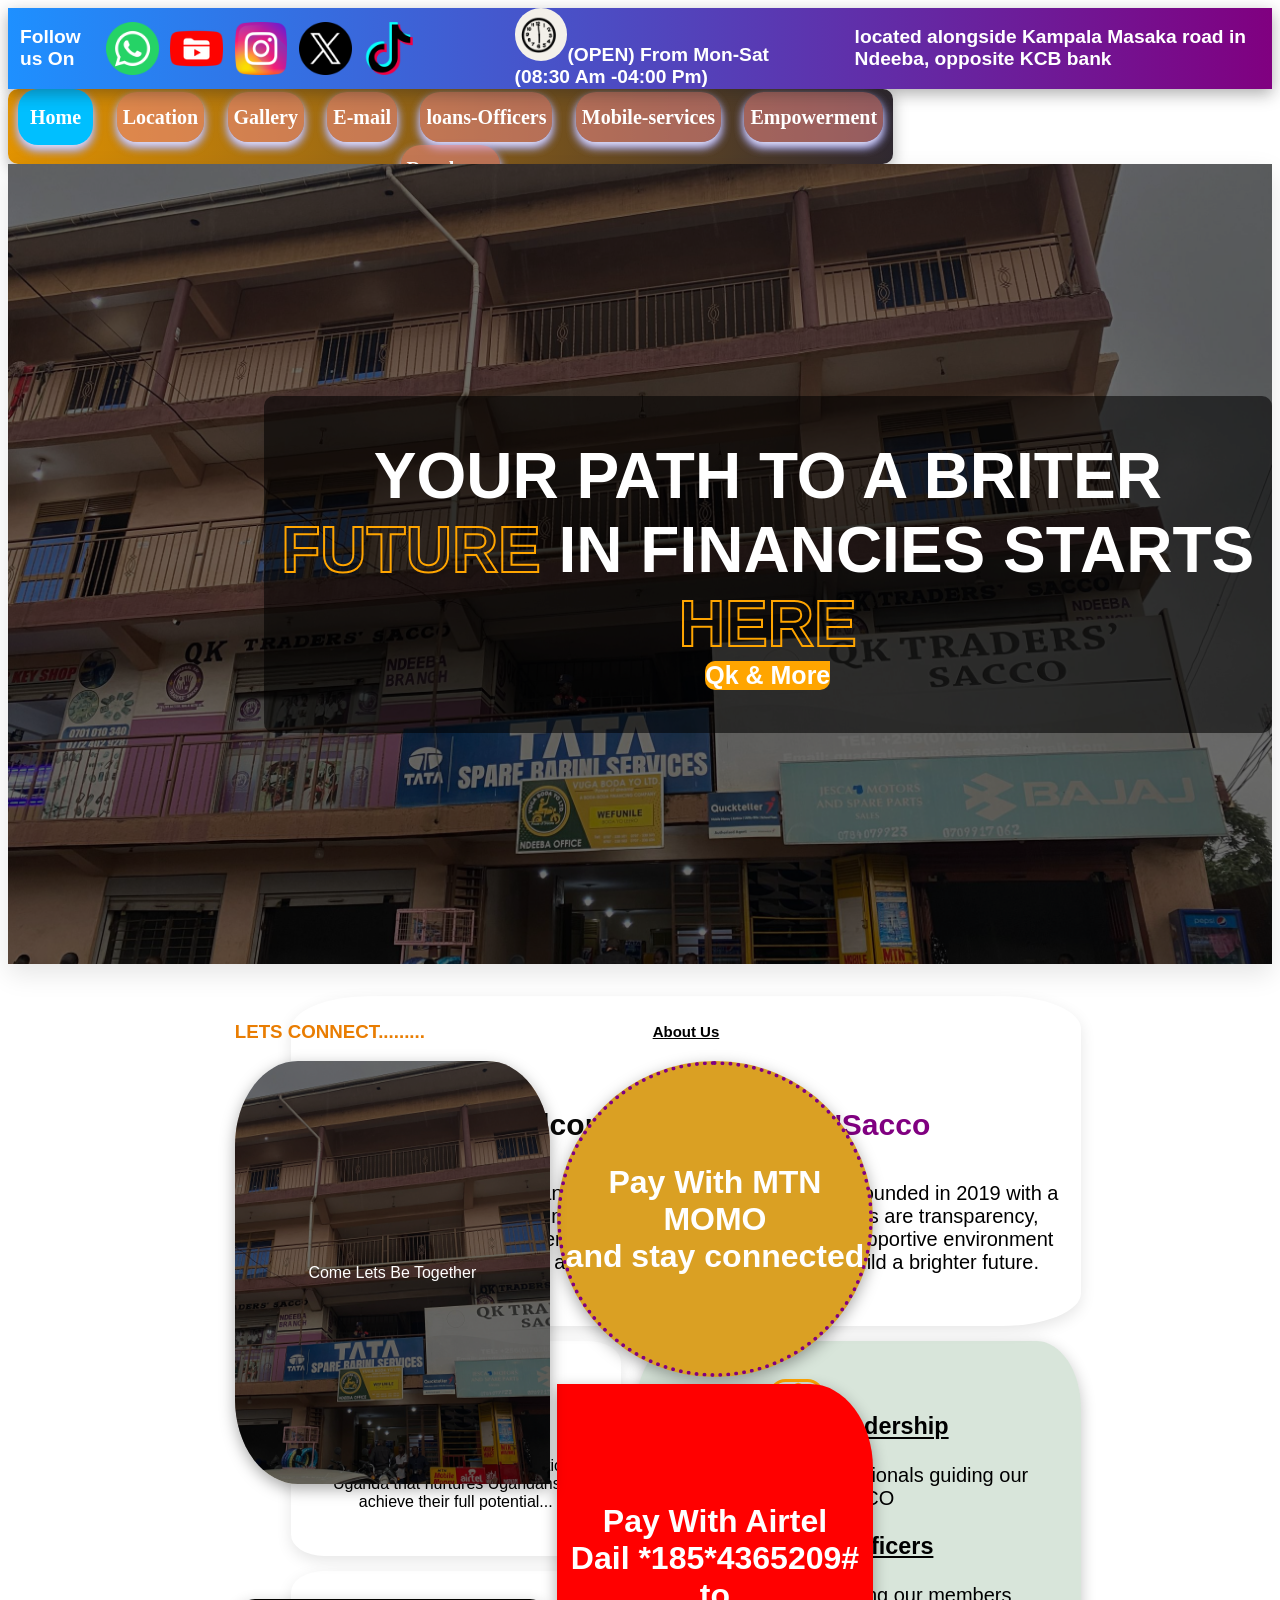
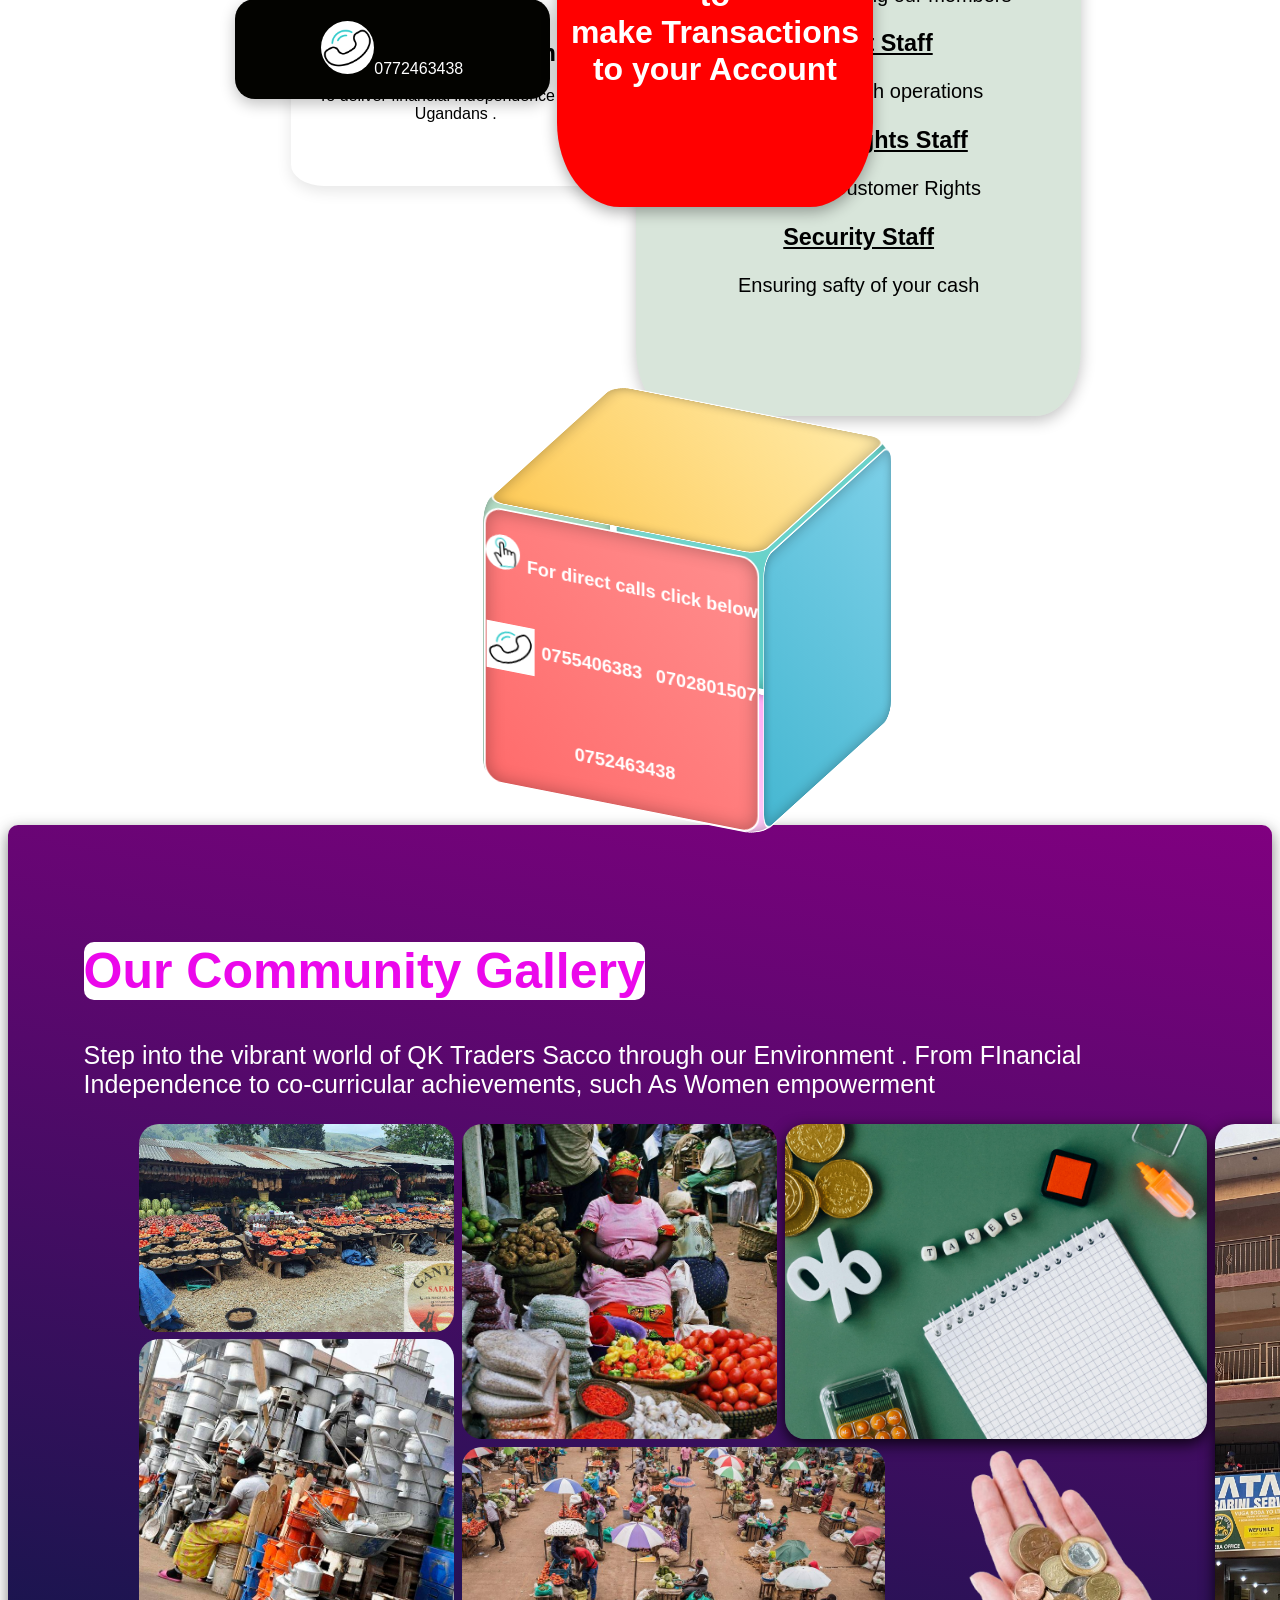
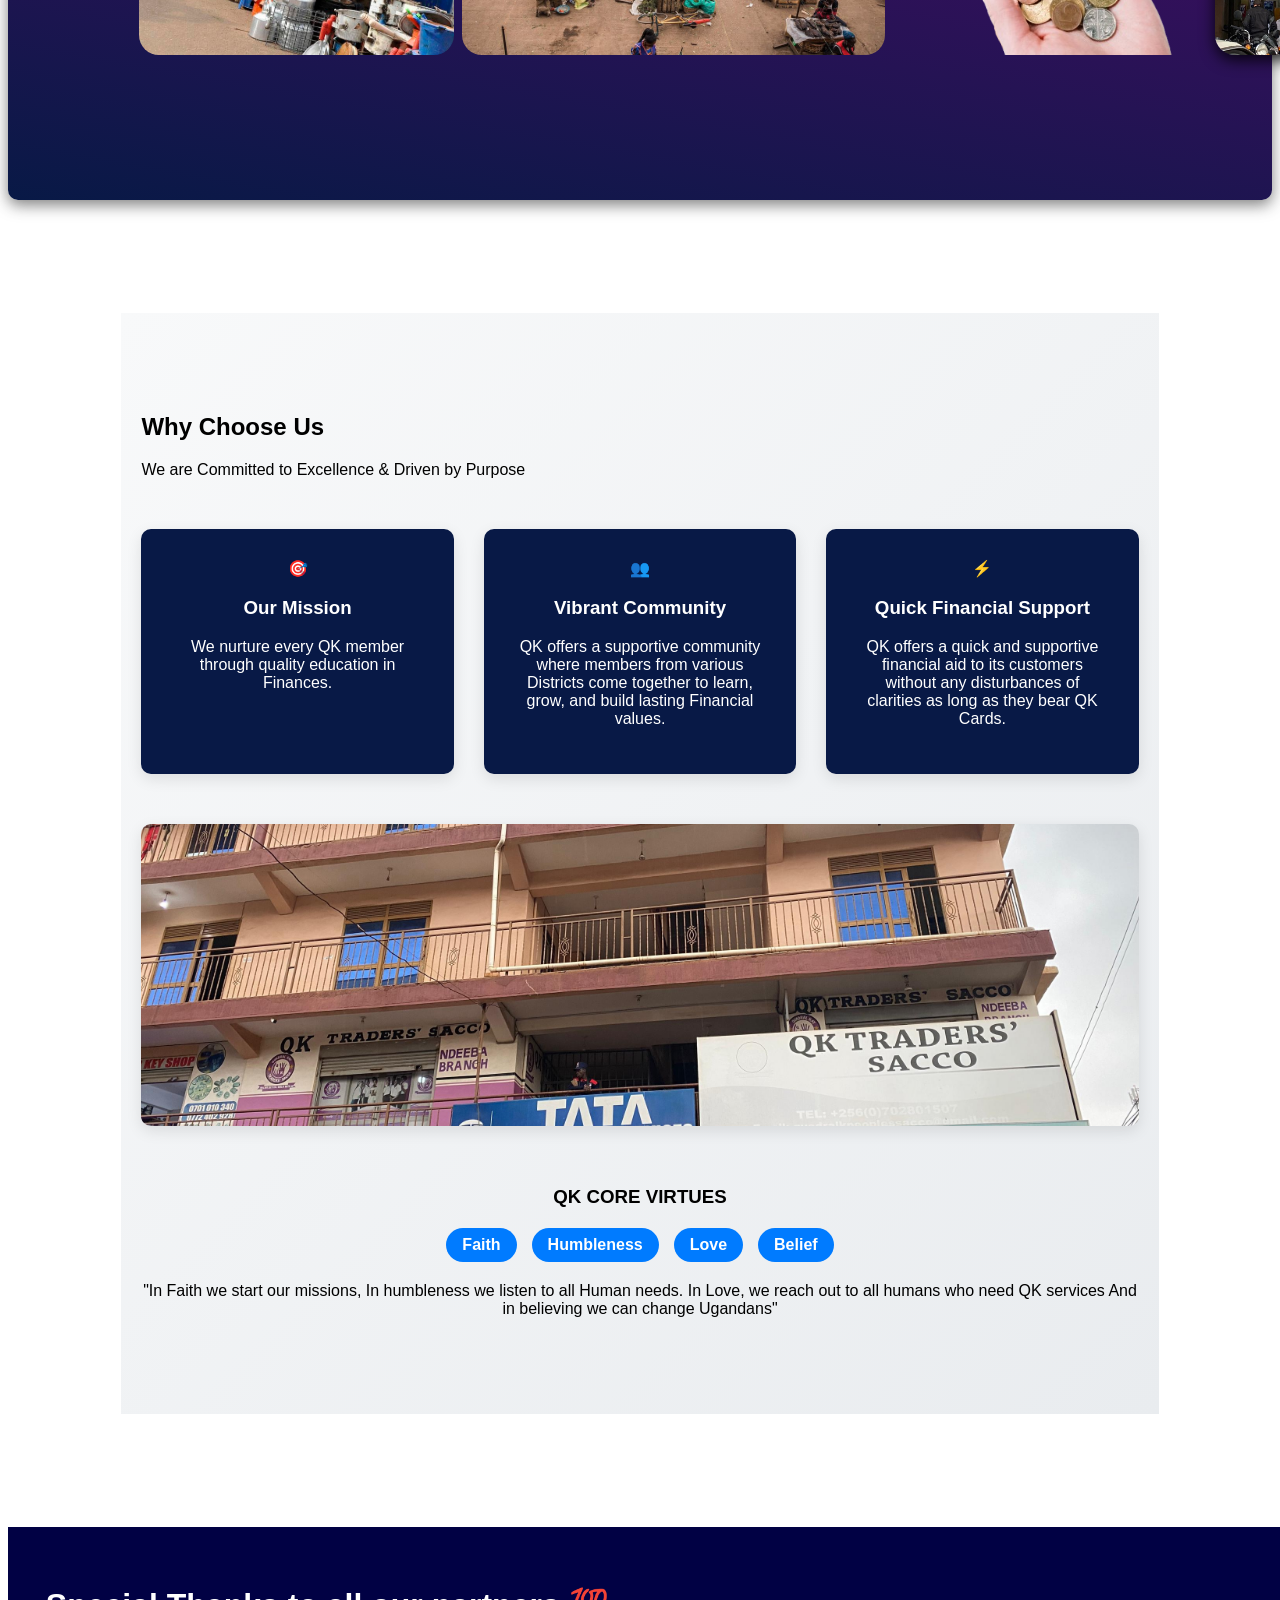
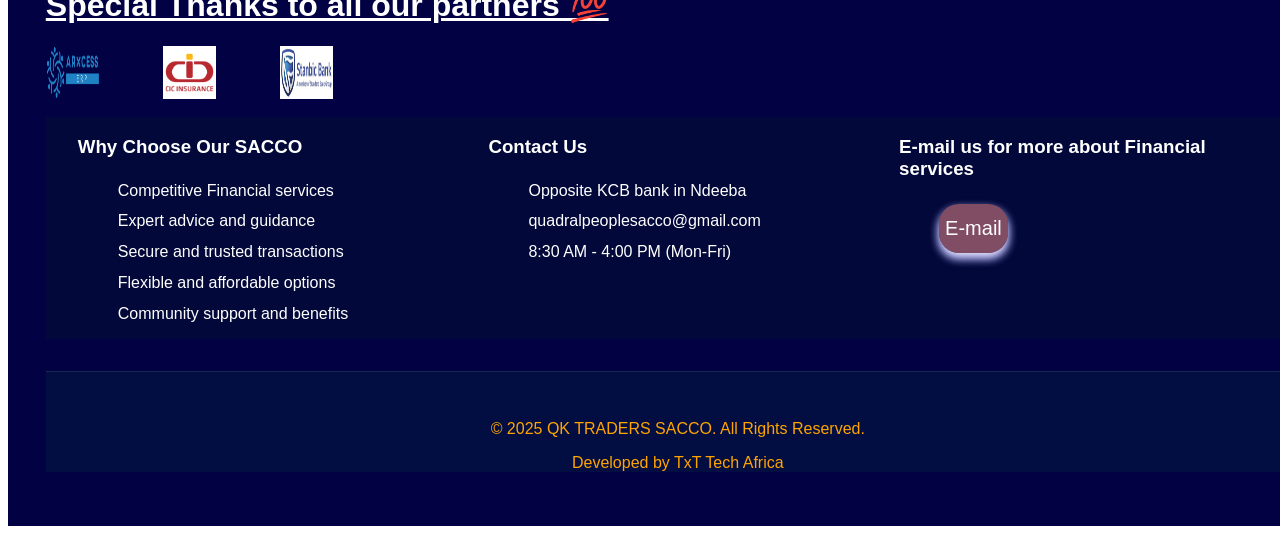
<file: index.html>
<!DOCTYPE html>
<html lang="en">
<head>
    <meta charset="UTF-8">
    <meta name="viewport" content="width=device-width, initial-scale=1.0">
    <title>QK Traders Sacco</title>
</head>
<link rel="stylesheet" href="quality.css">
<body>
    <div class=" top-header">
        <text>Follow us On</text>
<div class="icons">

<a href="http://wa.me/+256702801507" class="social-icon" title="WhatsApp">
                    <img src="social.png">
                </a>

</div>


<div class="icons">
     <a href="https://www.youtube.com/channel/UCuh3HxplZlNXIbYhBjaaCZQ" class="social-icon" title="YouTube">
                    <img src="tube.png">
                </a>

</div>


<div class="icons">

     <a href="https://www.FaceBook.com/quadralkay" class="social-icon" title="Facebook">
                   <img src="instagram (1).png">
                </a>

    
</div>
<div class="icons">
 <a href="https://x.com/@QkTradersNdeeba" class="social-icon" title="X">
                   <img src="twitter (1).png">
                </a>
   
</div>
<div class="icons">


    <a href="https://www.tiktok.com/@qktraderssacco" class="social-icon" title="TikTok">
                  <img src="tik-tok.png">
                </a>

    
</div>
&nbsp;
&nbsp;
&nbsp;
&nbsp;
&nbsp;
&nbsp;
&nbsp;
&nbsp;
&nbsp;
&nbsp;
&nbsp;
&nbsp;
<div class="time"> <img src="clock-19962.gif" style="border-radius: 50%;">(OPEN) From Mon-Sat (08:30 Am -04:00 Pm) </div>
&nbsp;
&nbsp;
&nbsp;
&nbsp;
&nbsp;
&nbsp;
 
<div class="locate">located alongside Kampala Masaka road in Ndeeba, opposite KCB bank </div>
    </div>

   <div class="dropdown">
  <button style="width: 4cm;"class="dropbtn" > <img src="click.gif" style="border-radius: 50%; width:1cm; height: 1cm;">Click</button>
  <div class="dropdown-content">
    <a href="Mail.html"> Location </a>
    <a href="gallery.html"> Gallery </a>
    <a href="Mail.html"> E-mail </a>
    <a href="gallery.html#top-officers"> loans-Officers </a>
    <a href="Mail.html#map-2"> Reach-out </a>
    <a href="care.html">  Empowerment</a>
     <a href="index.html#to"> Mobile-services </a>
     
  </div>
</div>

    <div class="nav-bar">
        


        <button style="background-color: deepskyblue; height: 1.5cm; width: 2cm;">  <div class="active"><a href="index.html"> Home </a></div></button>
        <button><a href="Mail.html"> Location </a></button>
        <button><a href="gallery.html"> Gallery </a></button>
        <button><a href="Mail.html"> E-mail </a></button>
        <button><a href="gallery.html#top-officers"> loans-Officers </a></button>
        <button><a href="index.html#to"> Mobile-services </a></button>
        <button><a href="care.html">  Empowerment</a></button>
        <button><a href="Mail.html#map-2"> Reach-out </a></button>
    </div>

    <div class="hero-sec">

<div class="top"><H2><u>Welcome to QK Traders' Sacco  Platforms</u></H2></div> <br>
<div class=blur><h1> YOUR PATH TO A BRITER <abbr > FUTURE </abbr>IN FINANCIES STARTS<abbr> HERE </abbr><br><div class="all-in"> <div class="in-2" style="font-size: 25px;">Qk & More</div>  </div></h1></div>


    </div>

<!--here we are going to start a body section and every thing will be indicated in the this di sector-->

<div class="body">

<h3 style="color: rgb(233, 125, 2); font-style: normal;">LETS CONNECT.........<div id="to"></div></h3>
    <div class="tryme">

<div class="ok1">
<div class="we"> Come Lets Be Together
</div>
</div>

<div class="ok2">
 <a href="tel:072463438" > <img src="phone.gif" style="border-radius: 50%;">0772463438</a> 
</div>

<div class="ok3">
<h1> Pay With MTN  MOMO<br> and stay connected</h1>
</div>

<div class="ok4">
<h1>Pay With Airtel <br> Dail *185*4365209# to<br> make Transactions to your Account </h1>
</div>
    </div>

<div class="side-data"> 
    <div class="inner-1">
<h2 style="color:black;   font-size: 15px;font-family: sans-serif; "><u>About Us</u></h2>
<h4   style="color:rgb(8, 8, 8); font-size: 30px; font-family: sans-serif; "><img src="teacher-2.svg" >Welcome to <abbr style="color: purple;">QK Traders'Sacco</abbrs></h4>
                <p>Quadral Kay is a savings and credit cooperative organization founded in 2019 with a mission to empower our members financially.
                Our core values are transparency, accountability, and member-centricity. We strive to create a supportive 
                environment where our members can achieve their financial goals and build a brighter future.</p>
            
    </div>
    <div class="inner-2">
    <div class="cont">
        <h2><img src="open-book.svg" > Our Vision</h2>
        <p>To be a leading Financial  institution in Uganda that nurtures Ugandans to achieve their full potential...</p>
    </div>
    </div>
    <div class="inner-3">
        <div class="cont">
        <h2><img src="award.svg" > Our Mission</h2>
        <p>To deliver financial independence to all Ugandans .</p>

    </div>
    </div>
    <div class="inner-4">
        <h3><img src="cash.svg" ><u>Leadership</u></h3>
                    <p>Experienced professionals guiding our SACCO</p>
                    <h3><u>Field Officers</u></h3>
                    <p>Dedicated to serving our members</p>
                    <h3><u>Support Staff</u></h3>
                    <p>Ensuring smooth operations</p>
                     <h3><u>Human-Rights Staff</u></h3>
                    <p>Protecting Customer Rights</p>
                     <h3><u>Security Staff</u></h3>
                    <p>Ensuring safty of your cash</p>
    </div>
</div>





    <!-- here is the close tag of the body section this is done to have an effect on the padding of the body -->
</div>


<div class="cube">
  <div class="face front">

    <img src="click.gif" style="border-radius: 50%; width:1cm; height: 1cm;"> <br>For direct calls click below <img src="phone.gif"> 
            <a href="tel:072463438" > 0755406383</a><br> <br><a href="tel:072463438" > 0702801507</a><br>
            <br><a href="tel:072463438" > 0752463438</a></h2></div>
  <div class="face back"></div>
  <div class="face right"></div>
  <div class="face left"></div>
  <div class="face top"></div>
  <div class="face bottom"></div>
</div>

<div class="cube">
</div>
<div class="cube">
</div>

<div class="over-ride">
    <div class="written-1">
    <h2 >Our Community <span>Gallery</span>
</h2>
                            <p>Step into the vibrant world of QK 
                                Traders Sacco  through our Environment 
                                . From FInancial Independence to co-curricular achievements,
                                 such As Women empowerment </p>

                                 <div class="Gallery">

        <div class="ima-1"></div>
        <div class="ima-2"></div>
        <div class="ima-3"></div>
        <div class="ima-4"></div>
        <div class="ima-5"></div>
        <div class="ima-6"></div>
         <div class="ima-7"></div>
    </div>
    </div>
    
</div>

<div class="section-6">




    <section class="why-choose-us">
  <div class="container">
    <h2>Why Choose Us</h2>
    <p class="lead-text">We are Committed to Excellence & Driven by Purpose</p>
    
    <div class="features-grid">
      <div class="feature-card">
        <div class="icon">🎯</div>
        <h3>Our Mission</h3>
        <p>We nurture every QK member through quality education in Finances.</p>
      </div>
      
      <div class="feature-card">
        <div class="icon">👥</div>
        <h3>Vibrant Community</h3>
        <p>QK offers a supportive community where members from various Districts come together to learn, grow, and build lasting Financial values.</p>
      </div>
      
      <div class="feature-card">
        <div class="icon">⚡</div>
        <h3>Quick Financial Support</h3>
        <p>QK offers a quick and supportive financial aid to its customers without any disturbances of clarities as long as they bear QK Cards.</p>
      </div>
    </div>



    <div class="feature-cardz">
        
       <iframe src="https://www.google.com/maps/embed?pb=!1m18!1m12!1m3!1d498.720775686022!2d32.56537657470219!3d0.29284803188037545!2m3!1f0!2f0!3f0!3m2!1i1024!2i768!4f13.1!3m3!1m2!1s0x177dbd0004d474c9%3A0xbf15f3c2ccf9d531!2squadral%20kay!5e0!3m2!1sen!2sug!4v1760602463091!5m2!1sen!2sug" width="100" height="300" style="border:0;" allowfullscreen="" loading="lazy" referrerpolicy="no-referrer-when-downgrade">

       </iframe>
        
      </div>
    </div>
    
    <div class="core-values">
      <h3>QK CORE VIRTUES</h3>
      <div class="values-list">
        <span class="value-tag">Faith</span>
        <span class="value-tag">Humbleness</span>
        <span class="value-tag">Love</span>
        <span class="value-tag">Belief</span>
      </div>
      <p class="values-quote">"In Faith we start our missions, In humbleness we listen to all Human needs. In Love, we reach out to all humans who need QK services And in believing we can change Ugandans"</p>
    </div>
  </div>
  
</section>


</div>



<div class="footer-section">

    <div class="sponsers">
        <h1> Special Thanks to all our partners 💯</h1>
       
    </div>
    

     
      <div class="part-s">
       
            <div class="icons">
                
<img src="logo.png">

</div>
<div class="icons">
  
<img src="cic-insurance-group-uganda-logo-png_seeklogo-555362.png">
    
</div>
<div class="icons">

   <img src="06-08-2018-12-04-48_StanbicBank.jpg"> 
  
</div>



     </div>
 &nbsp;
&nbsp;
&nbsp;
&nbsp;
&nbsp;
&nbsp;
&nbsp;
&nbsp;
&nbsp;
&nbsp;
&nbsp;
&nbsp;

 <footer>
        <div class="footer-container">
            <div class="footer-column">
                <h3>Why Choose Our SACCO</h3>
                <ul>
                    <li>Competitive Financial services</li>
                    <li>Expert advice and guidance</li>
                    <li>Secure and trusted transactions</li>
                    <li>Flexible and affordable options</li>
                    <li>Community support and benefits</li>
                </ul>
            </div>
            <div class="footer-column">
                <h3>Contact Us</h3>
                <ul>
                    <li><i class="fas fa-map-marker-alt"></i> Opposite KCB bank in Ndeeba</li>
                    <li><i class="fas fa-phone"></i> </li>
                    <li><i class="fas fa-envelope"></i> quadralpeoplesacco@gmail.com</li>
                    <li><i class="fas fa-clock"></i> 8:30 AM - 4:00 PM (Mon-Fri)</li>
                </ul>
            </div>
            



 <div class="footer-column">
                <h3>E-mail us for more about Financial services</h3>
                <ul>
                                       <button style="width: auto; color:white; font-size: 20px;"><a href="Mail.html"> E-mail </a></button>  
                </ul>
            </div>





        </div>
        <div class="footer-bottom">
            <p>© 2025 QK TRADERS SACCO. All Rights Reserved.</p>
            <p>Developed by TxT Tech Africa</p>
        </div>
         <a href="#" id="scroll-top"><i class="far fa-arrow-up-from-arc"></i></a>
    </footer>




   
</div>
</body>
</html>
</file>
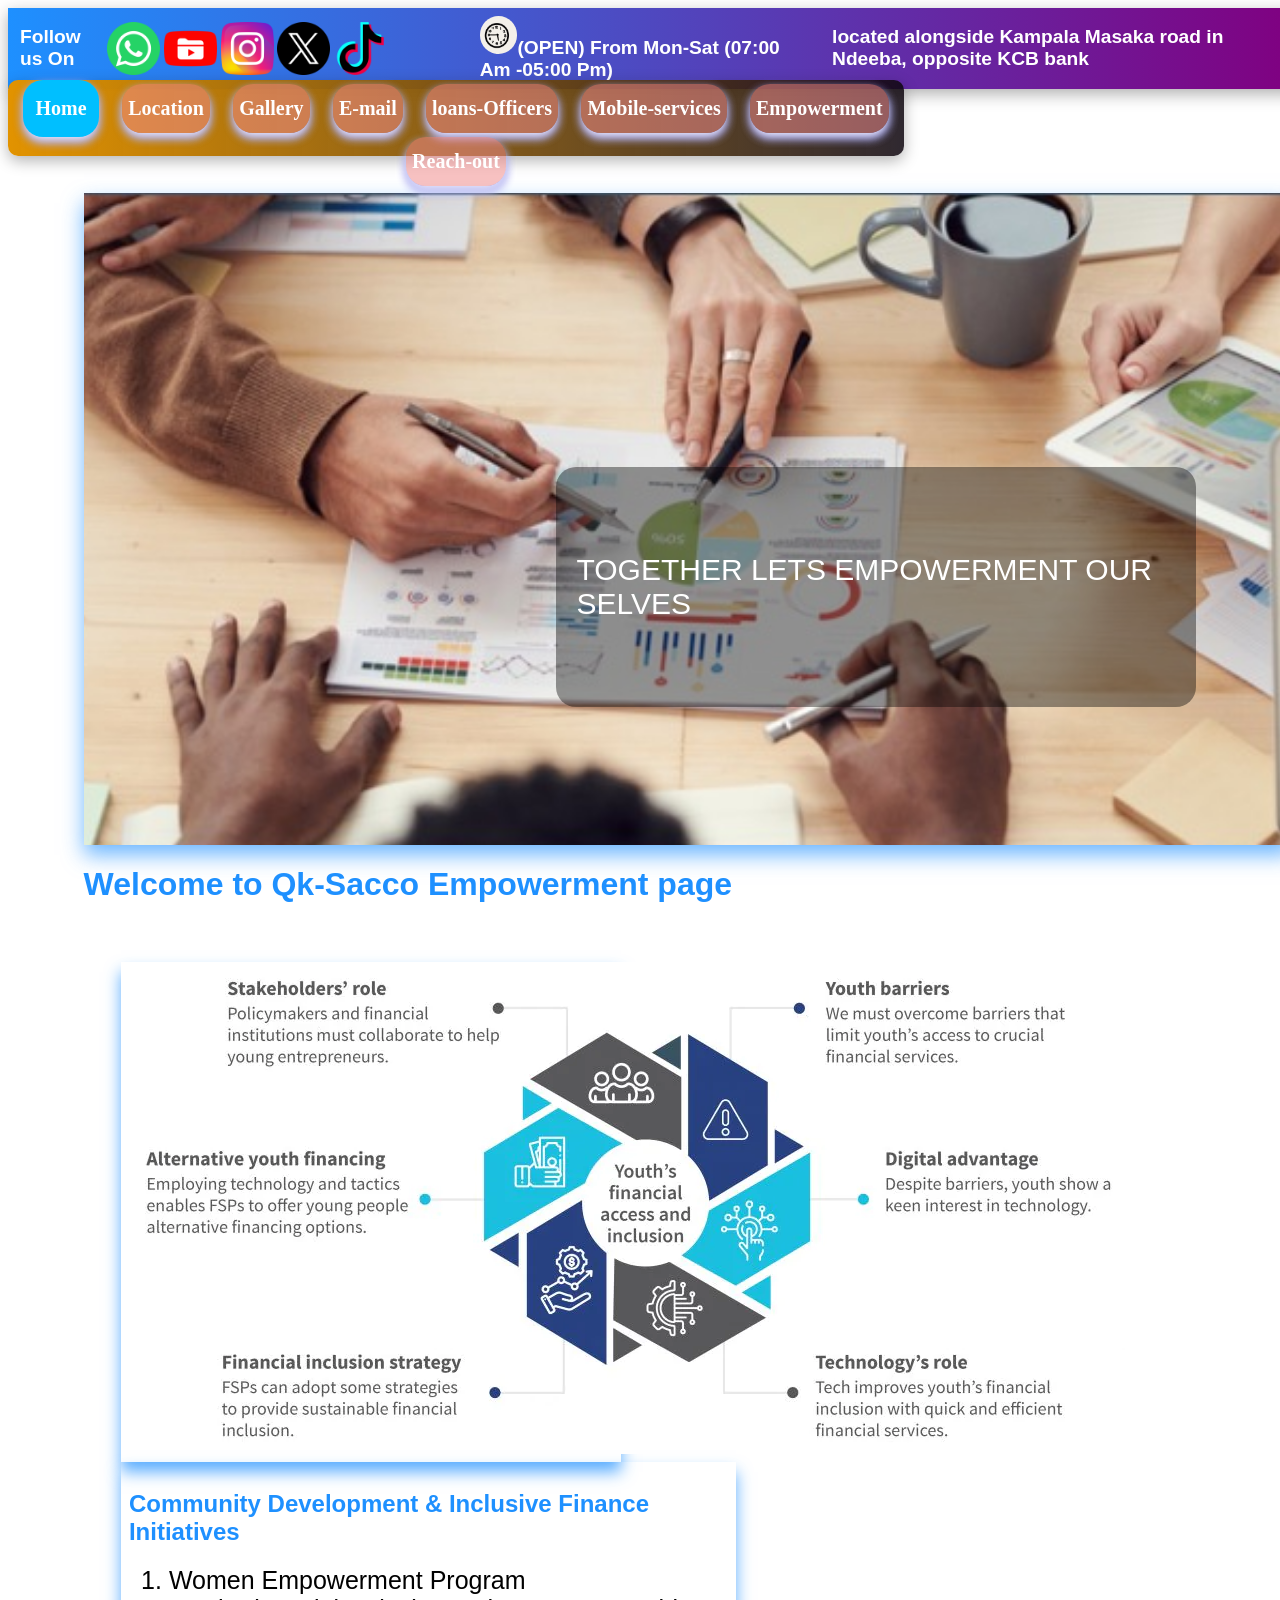
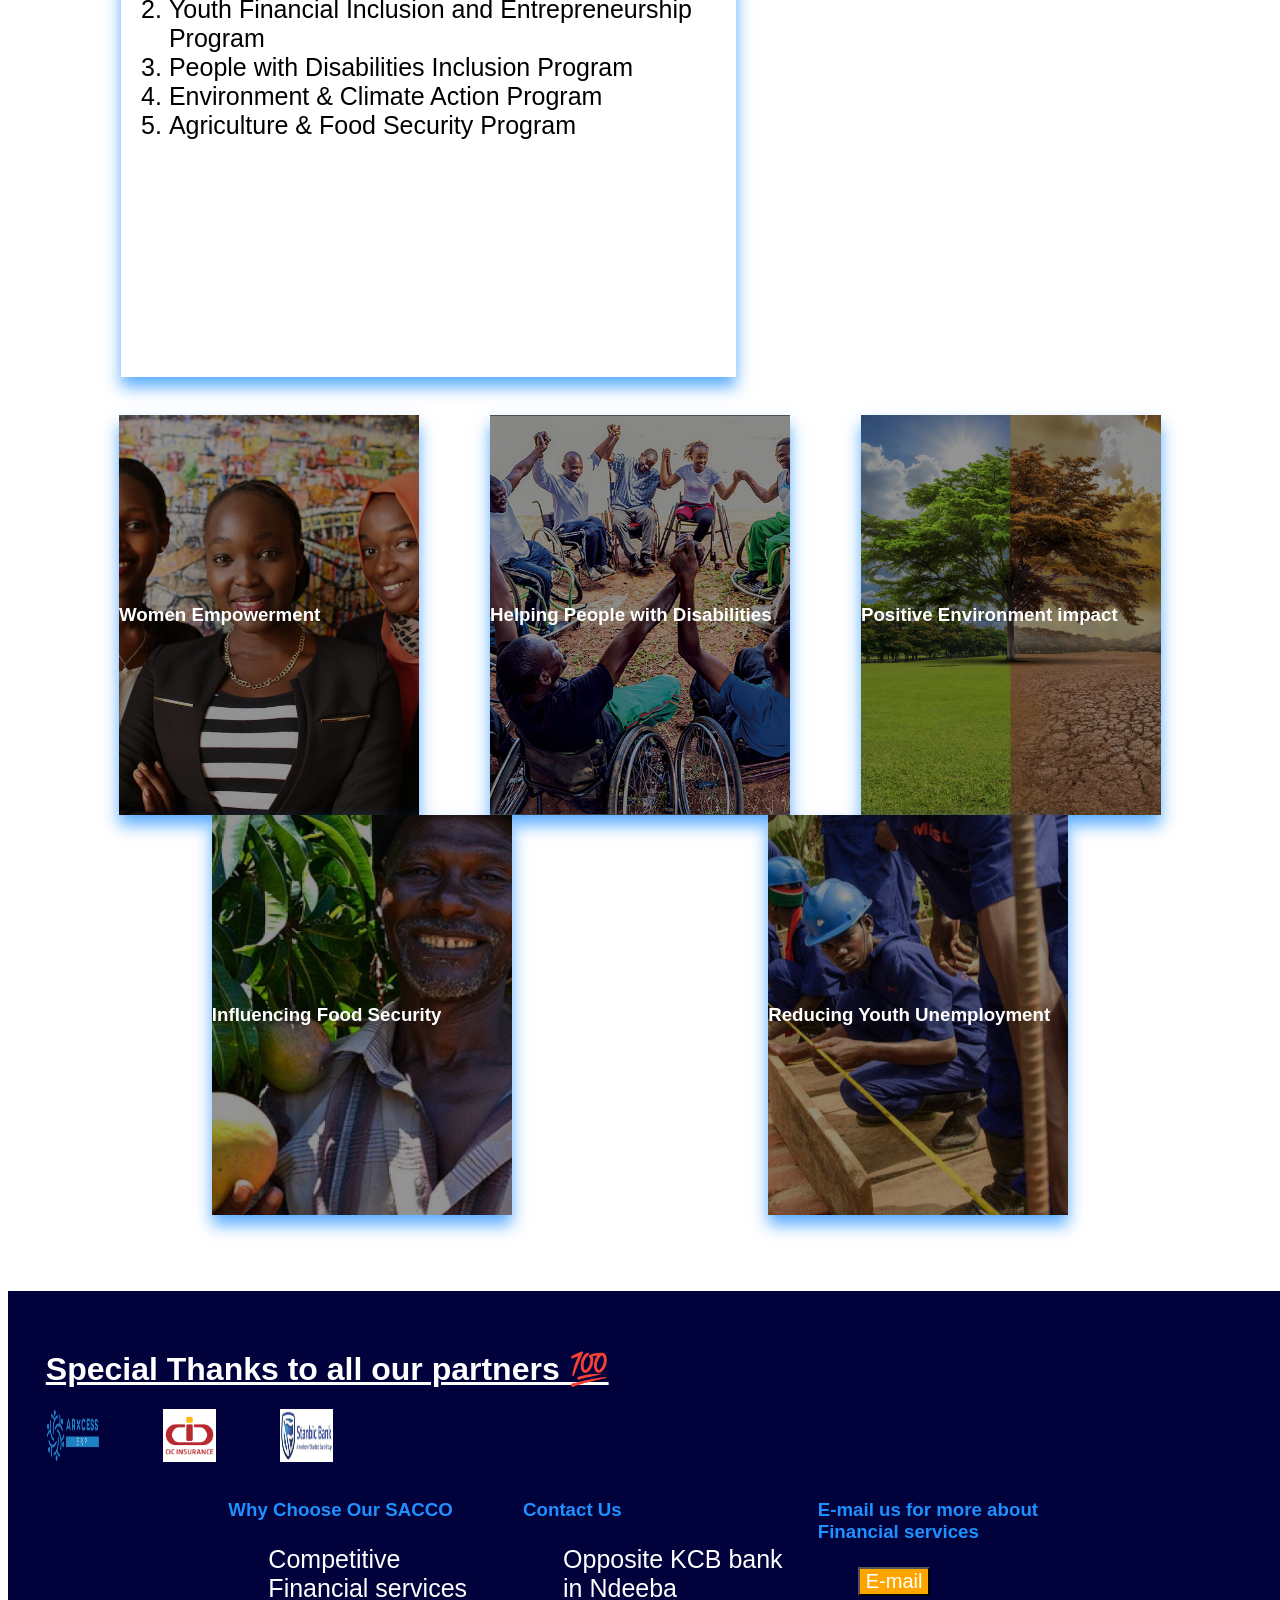
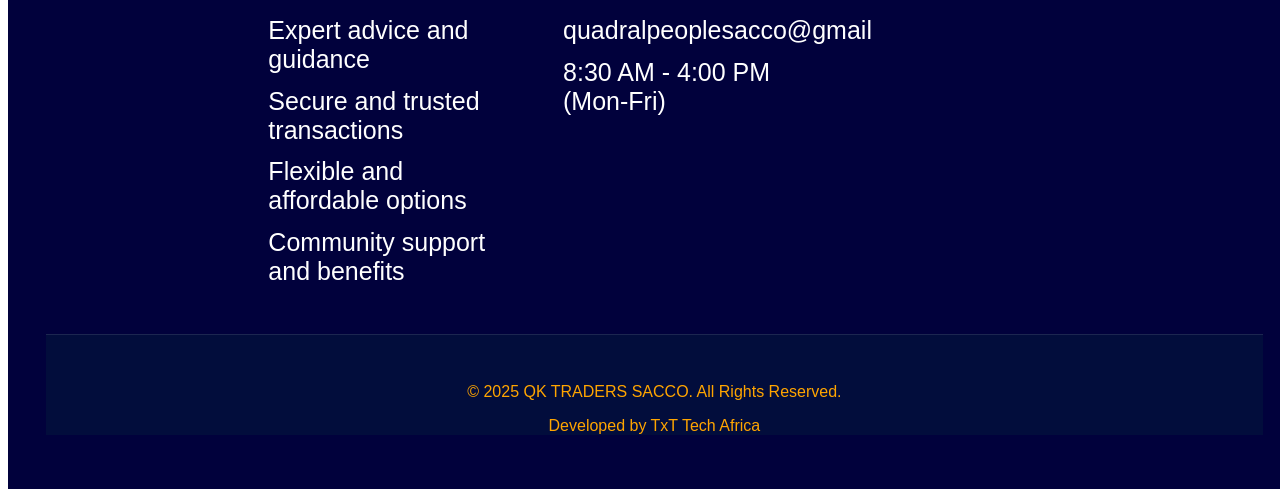
<file: care.html>
<!DOCTYPE html>
<html lang="en">
<head>
    <meta charset="UTF-8">
    <meta name="viewport" content="width=device-width, initial-scale=1.0">
    <title>QK TRADERS'SACCO</title>

</head>

<link rel="stylesheet" href="general.css">
<link rel="stylesheet" href="care.css">

<body>
    

    <div class="top-header">
        <text>Follow us On</text>
<div class="icons">

<a href="http://wa.me/+256702801507" class="social-icon" title="WhatsApp">
                    <img src="social.png">
                </a>

</div>


<div class="icons">
     <a href="https://www.youtube.com/channel/UCuh3HxplZlNXIbYhBjaaCZQ" class="social-icon" title="YouTube">
                    <img src="tube.png">
                </a>

</div>


<div class="icons">

     <a href="https://www.FaceBook.com/quadralkay" class="social-icon" title="Facebook">
                   <img src="instagram (1).png">
                </a>

    
</div>
<div class="icons">
 <a href="https://x.com/@QkTradersNdeeba" class="social-icon" title="X">
                   <img src="twitter (1).png">
                </a>
   
</div>
<div class="icons">


    <a href="https://www.tiktok.com/@qktraderssacco" class="social-icon" title="TikTok">
                  <img src="tik-tok.png">
                </a>

    
</div>
&nbsp;
&nbsp;
&nbsp;
&nbsp;
&nbsp;
&nbsp;
&nbsp;
&nbsp;
&nbsp;
&nbsp;
&nbsp;
&nbsp;
<div class="time"> <img src="clock-19962.gif" style="border-radius: 50%;">(OPEN) From Mon-Sat (07:00 Am -05:00 Pm) </div>
&nbsp;
&nbsp;
&nbsp;
&nbsp;
&nbsp;
&nbsp;
 
<div class="locate">located alongside Kampala Masaka road in Ndeeba, opposite KCB bank </div>
    </div>
<div class="who">.................. </div>
&nbsp;

<div class="wh"> ......................</div>
&nbsp;





  <div class="dropdown">
  <button style="width: 4cm;"class="dropbtn" > <img src="click.gif" style="border-radius: 50%; width:1cm; height: 1cm;">Click</button>
  <div class="dropdown-content">
    <a href="Mail.html"> Location </a>
    <a href="gallery.html"> Gallery </a>
    <a href="Mail.html"> E-mail </a>
    <a href="gallery.html#top-officers"> loans-Officers </a>
    <a href="Mail.html#map-2"> Reach-out </a>
    <a href="care.html">  Empowerment</a>
  </div>
</div>


<div class="nav-bar">
        

        <button style="background-color: deepskyblue; height: 1.5cm; width: 2cm;">  <div class="active"><a href="index.html"> Home </a></div></button>
        <button><a href="Mail.html"> Location </a></button>
        <button><a href="gallery.html"> Gallery </a></button>
        <button><a href="Mail.html"> E-mail </a></button>
        <button><a href="gallery.html#top-officers"> loans-Officers </a></button>
        <button><a href="index.html#to"> Mobile-services </a></button>
        <button><a href="care.html">  Empowerment</a></button>
        <button><a href="Mail.html#map-2"> Reach-out </a></button>
    </div>





<div class="body">



<div class="end">

</div>

<div class="on-top">
    Together Lets Empowerment our Selves
</div>

    <h1 style="color:dodgerblue"> Welcome to Qk-Sacco Empowerment page</h1>



<div class="contain">


<div class="side-1">
<img src="Empowering-youth-through-entrepreneurship-and-financial-inclusion_Infographic-1-01-1024x492-1.webp">
</div>

<div class="side-2">
    <h2>Community Development & Inclusive Finance Initiatives</h2>
    <ol>
<li> Women Empowerment Program</li>
<li>Youth Financial Inclusion and Entrepreneurship Program</li>
<li>People with Disabilities Inclusion Program</li>
<li>Environment & Climate Action Program</li>
<li>Agriculture & Food Security Program</li>


    </ol>
    
</div>

</div>



<div class="gall">

<div class="img-1">


<h3>  Women Empowerment</h3>

</div>

<div class="img-2">


<h3>Helping People with Disabilities</h3>
    
</div>
<div class="img-3">

<h3>Positive Environment impact</h3>

    
</div>
<div class="img-4">
<h3>Influencing Food Security</h3>


    
</div>
<div class="img-5">

<h3>Reducing Youth Unemployment</h3>

    
</div>





</div>
































</div>



<div class="footer-section">

    <div class="sponsers">
        <h1> Special Thanks to all our partners 💯</h1>
       
    </div>
    

     
      <div class="part-s">
       
            <div class="icons">
                
<img src="logo.png">

</div>
<div class="icons">
  
<img src="cic-insurance-group-uganda-logo-png_seeklogo-555362.png">
    
</div>
<div class="icons">

   <img src="06-08-2018-12-04-48_StanbicBank.jpg"> 
  
</div>



     </div>
&nbsp;
&nbsp;
&nbsp;
&nbsp;
&nbsp;
&nbsp;
&nbsp;
&nbsp;
&nbsp;
&nbsp;
&nbsp;
&nbsp;

 <footer>
        <div class="footer-container">
            <div class="footer-column">
                <h3>Why Choose Our SACCO</h3>
                <ul>
                    <li>Competitive Financial services</li>
                    <li>Expert advice and guidance</li>
                    <li>Secure and trusted transactions</li>
                    <li>Flexible and affordable options</li>
                    <li>Community support and benefits</li>
                </ul>
            </div>
            <div class="footer-column">
                <h3>Contact Us</h3>
                <ul>
                    <li><i class="fas fa-map-marker-alt"></i> Opposite KCB bank in Ndeeba</li>
                    <li><i class="fas fa-phone"></i></li>
                    <li><i class="fas fa-envelope"></i> quadralpeoplesacco@gmail</li>
                    <li><i class="fas fa-clock"></i> 8:30 AM - 4:00 PM (Mon-Fri)</li>
                </ul>
            </div>
          



 <div class="footer-column">
                <h3>E-mail us for more about Financial services</h3>
                <ul>                                       <button style="width: auto; color:white; font-size: 20px; background-color: orange;"><a href="Mail.html"> E-mail </a></button>  
            </div>





        </div>
        <div class="footer-bottom">
            <p>© 2025 QK TRADERS SACCO. All Rights Reserved.</p>
            <p>Developed by TxT Tech Africa</p>
        </div>
         <a href="#" id="scroll-top"><i class="far fa-arrow-up-from-arc"></i></a>
    </footer>




   
</div>

</body>
</html>
</file>
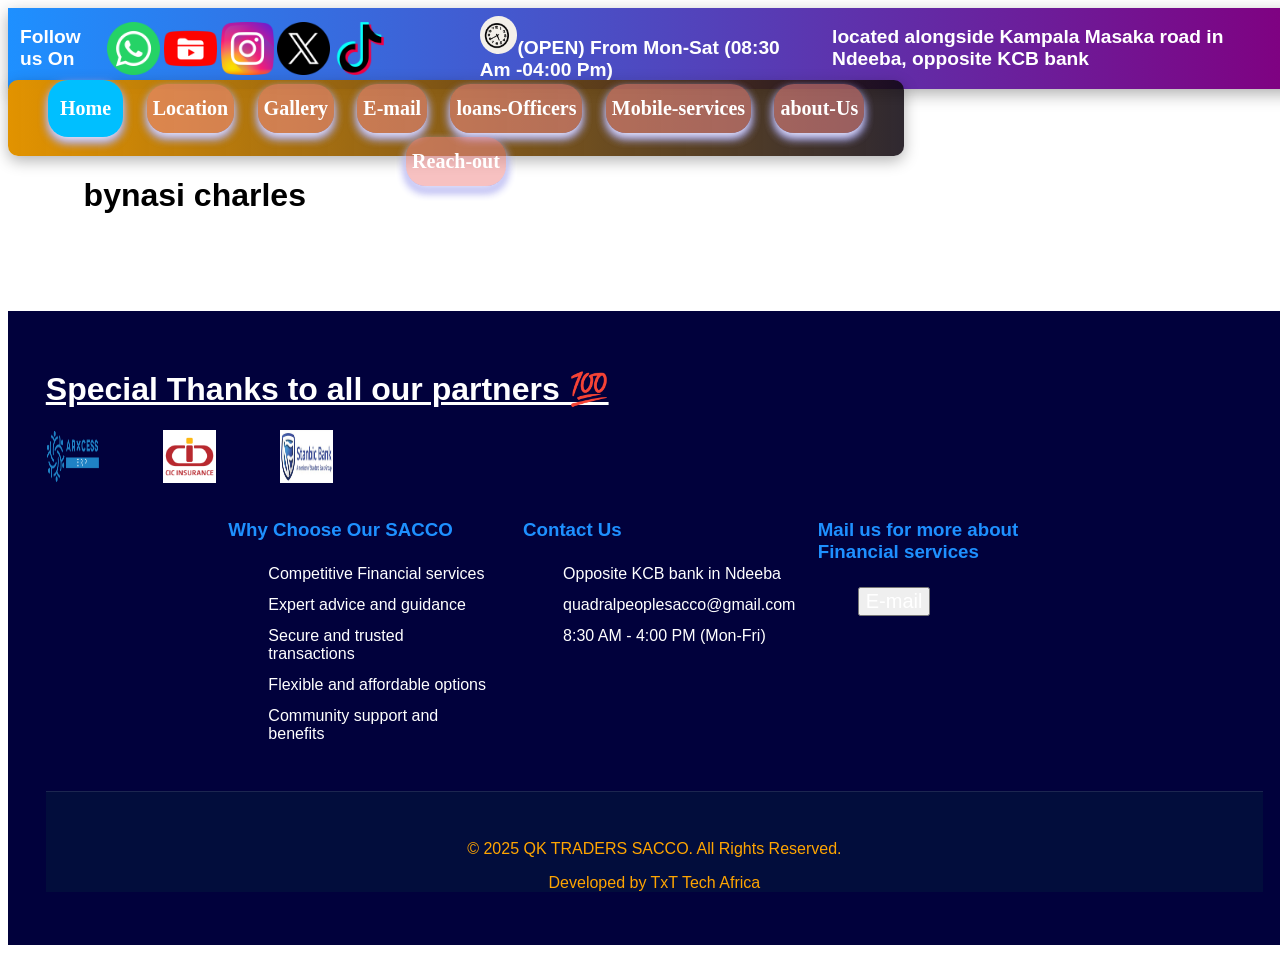
<file: contact-us.html>
<!DOCTYPE html>
<html lang="en">
<head>
    <meta charset="UTF-8">
    <meta name="viewport" content="width=device-width, initial-scale=1.0">
    <title>QK TRADERS'SACCO</title>

</head>

<link rel="stylesheet" href="general.css">

<body>
    

    <div class="top-header">
        <text>Follow us On</text>
<div class="icons">

<a href="http://wa.me/+256702801507" class="social-icon" title="WhatsApp">
                    <img src="social.png">
                </a>

</div>


<div class="icons">
     <a href="https://www.youtube.com/channel/UCuh3HxplZlNXIbYhBjaaCZQ" class="social-icon" title="YouTube">
                    <img src="tube.png">
                </a>

</div>


<div class="icons">

     <a href="https://www.FaceBook.com/quadralkay" class="social-icon" title="Facebook">
                   <img src="instagram (1).png">
                </a>

    
</div>
<div class="icons">
 <a href="https://x.com/@QkTradersNdeeba" class="social-icon" title="X">
                   <img src="twitter (1).png">
                </a>
   
</div>
<div class="icons">


    <a href="https://www.tiktok.com/@qktraderssacco" class="social-icon" title="TikTok">
                  <img src="tik-tok.png">
                </a>

    
</div>
&nbsp;
&nbsp;
&nbsp;
&nbsp;
&nbsp;
&nbsp;
&nbsp;
&nbsp;
&nbsp;
&nbsp;
&nbsp;
&nbsp;
<div class="time"> <img src="clock-19962.gif" style="border-radius: 50%;">(OPEN) From Mon-Sat (08:30 Am -04:00 Pm) </div>
&nbsp;
&nbsp;
&nbsp;
&nbsp;
&nbsp;
&nbsp;
 
<div class="locate">located alongside Kampala Masaka road in Ndeeba, opposite KCB bank </div>
    </div>
<div class="who">.................. </div>
&nbsp;

<div class="wh"> ......................</div>
&nbsp;





  <div class="dropdown">
  <button style="width: 4cm;"class="dropbtn" > <img src="click.gif" style="border-radius: 50%; width:1cm; height: 1cm;">Click</button>
  <div class="dropdown-content">
    <a href="Mail.html"> Location </a>
    <a href="gallery.html"> Gallery </a>
    <a href="Mail.html"> E-mail </a>
    <a href="gallery.html#top-officers"> loans-Officers </a>
    <a href="care.html">  Empowerment</a>
    <a href="Mail.html#map-2"> Reach-out </a>
  </div>
</div>


<div class="nav-bar">
        

        <button style="background-color: deepskyblue; height: 1.5cm; width: 2cm;">  <div class="active"><a href="index.html"> Home </a></div></button>
        <button><a href="Mail.html"> Location </a></button>
        <button><a href="gallery.html"> Gallery </a></button>
        <button><a href="Mail.html"> E-mail </a></button>
        <button><a href="gallery.html#top-officers"> loans-Officers </a></button>
        <button><a href="#"> Mobile-services </a></button>
        <button><a href="#"> about-Us </a></button>
        <button><a href="Mail.html#map-2"> Reach-out </a></button>
    </div>





<div class="body">







    <h1> bynasi charles</h1>








































</div>



<div class="footer-section">

    <div class="sponsers">
        <h1> Special Thanks to all our partners 💯</h1>
       
    </div>
    

     
      <div class="part-s">
       
            <div class="icons">
                
<img src="logo.png">

</div>
<div class="icons">
  
<img src="cic-insurance-group-uganda-logo-png_seeklogo-555362.png">
    
</div>
<div class="icons">

   <img src="06-08-2018-12-04-48_StanbicBank.jpg"> 
  
</div>



     </div>
&nbsp;
&nbsp;
&nbsp;
&nbsp;
&nbsp;
&nbsp;
&nbsp;
&nbsp;
&nbsp;
&nbsp;
&nbsp;
&nbsp;

 <footer>
        <div class="footer-container">
            <div class="footer-column">
                <h3>Why Choose Our SACCO</h3>
                <ul>
                    <li>Competitive Financial services</li>
                    <li>Expert advice and guidance</li>
                    <li>Secure and trusted transactions</li>
                    <li>Flexible and affordable options</li>
                    <li>Community support and benefits</li>
                </ul>
            </div>
            <div class="footer-column">
                <h3>Contact Us</h3>
                <ul>
                    <li><i class="fas fa-map-marker-alt"></i> Opposite KCB bank in Ndeeba</li>
                    <li><i class="fas fa-phone"></i></li>
                    <li><i class="fas fa-envelope"></i> quadralpeoplesacco@gmail.com</li>
                    <li><i class="fas fa-clock"></i> 8:30 AM - 4:00 PM (Mon-Fri)</li>
                </ul>
            </div>
          



 <div class="footer-column">
                <h3>Mail us for more about Financial services</h3>
                <ul>                                       <button style="width: auto; color:white; font-size: 20px;"><a href="Mail.html"> E-mail </a></button>  
            </div>





        </div>
        <div class="footer-bottom">
            <p>© 2025 QK TRADERS SACCO. All Rights Reserved.</p>
            <p>Developed by TxT Tech Africa</p>
        </div>
         <a href="#" id="scroll-top"><i class="far fa-arrow-up-from-arc"></i></a>
    </footer>




   
</div>

</body>
</html>
</file>
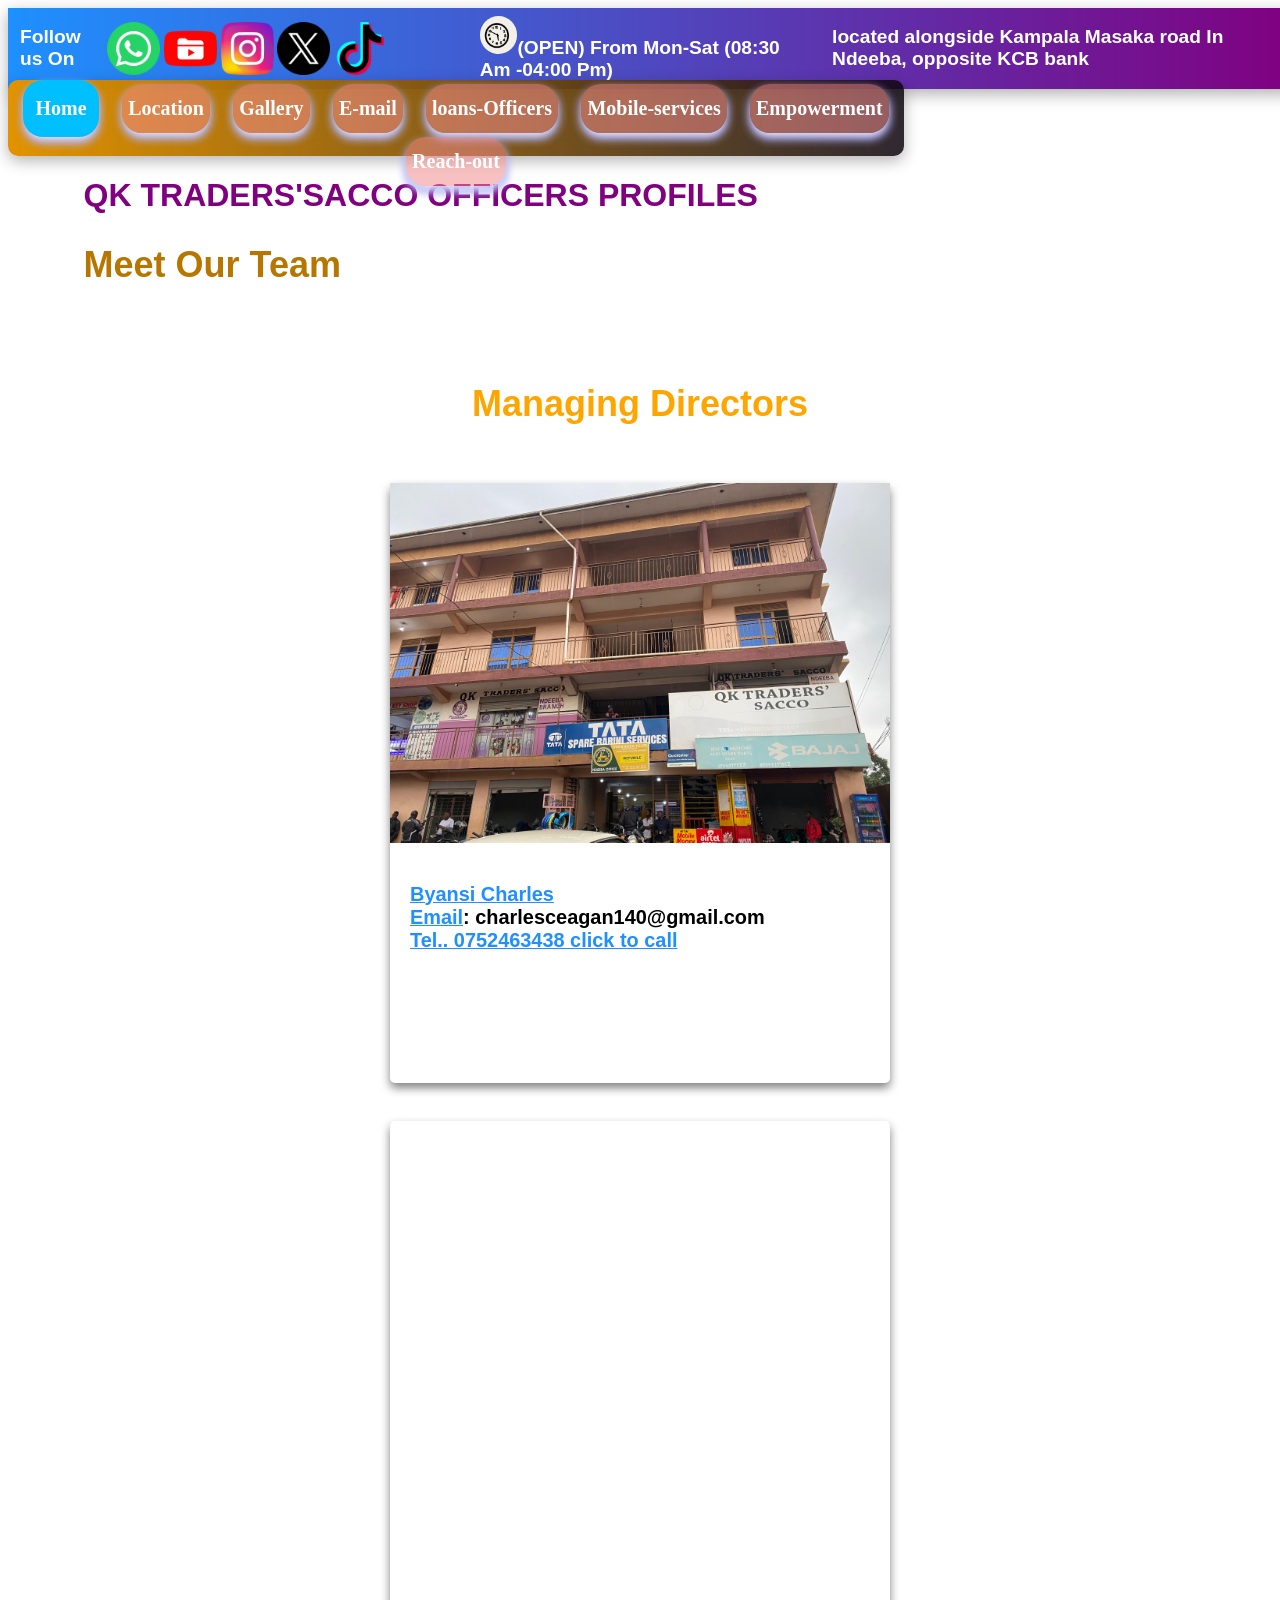
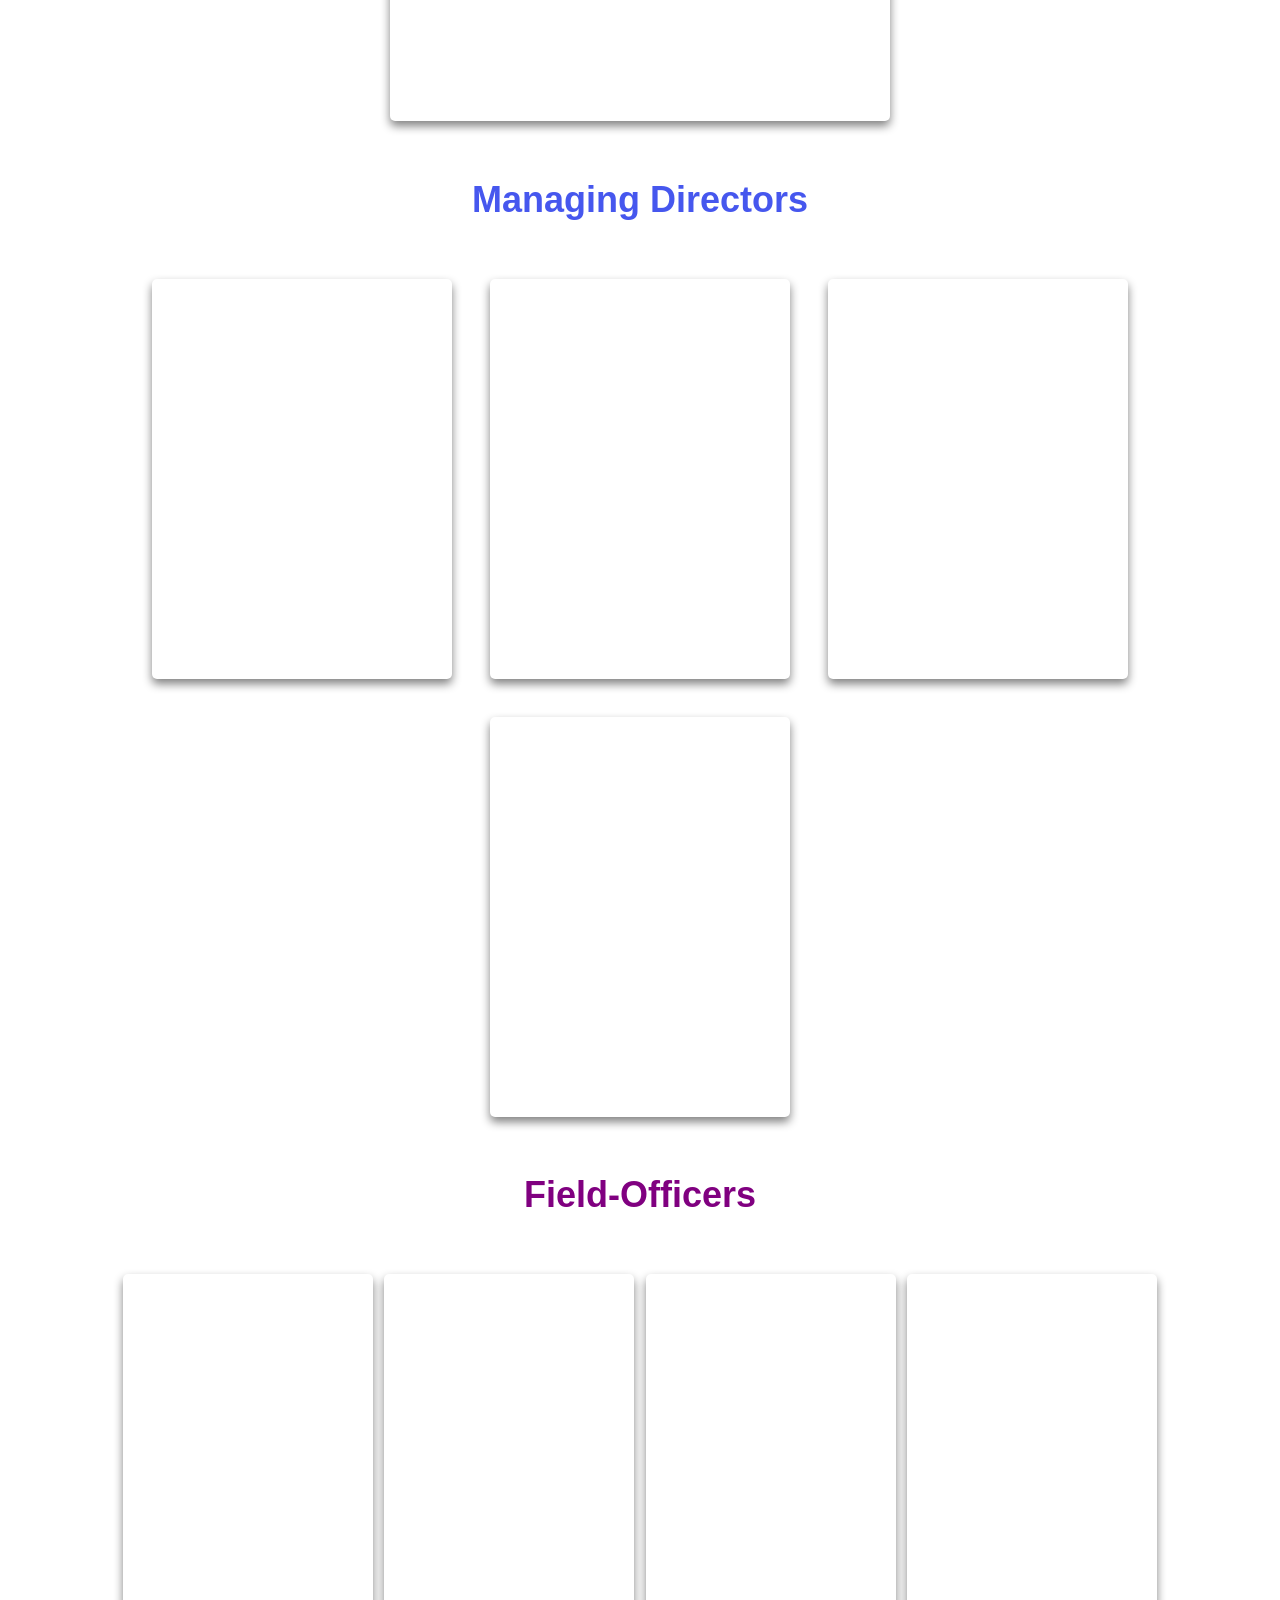
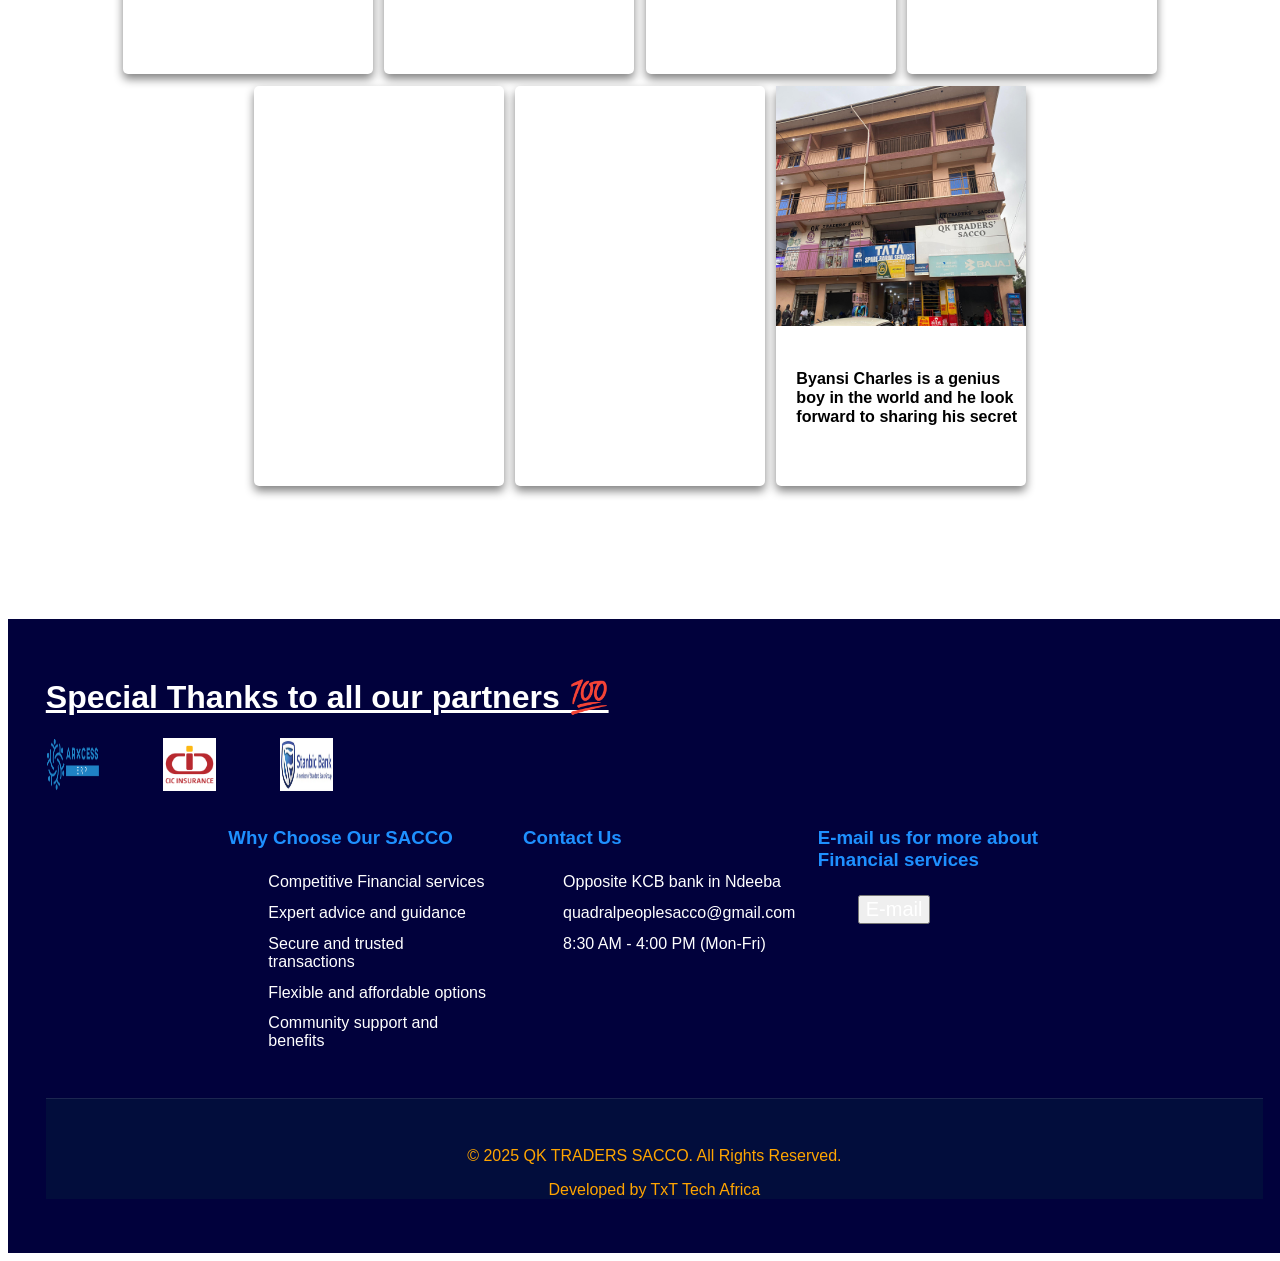
<file: gallery.html>
<!DOCTYPE html>
<html lang="en">
<head>
    <meta charset="UTF-8">
    <meta name="viewport" content="width=device-width, initial-scale=1.0">
    <title>QK TRADERS'SACCO</title>

</head>

<link rel="stylesheet" href="general.css">
<link rel="stylesheet" href="gallery.css">

<body>
    

    <div class=" top-header">
        <text>Follow us On</text>
<div class="icons">

<a href="http://wa.me/+256702801507" class="social-icon" title="WhatsApp">
                    <img src="social.png">
                </a>

</div>


<div class="icons">
     <a href="https://www.youtube.com/channel/UCuh3HxplZlNXIbYhBjaaCZQ" class="social-icon" title="YouTube">
                    <img src="tube.png">
                </a>

</div>


<div class="icons">

     <a href="https://www.FaceBook.com/quadralkay" class="social-icon" title="Facebook">
                   <img src="instagram (1).png">
                </a>

    
</div>
<div class="icons">
 <a href="https://x.com/@QkTradersNdeeba" class="social-icon" title="X">
                   <img src="twitter (1).png">
                </a>
   
</div>
<div class="icons">


    <a href="https://www.tiktok.com/@qktraderssacco" class="social-icon" title="TikTok">
                  <img src="tik-tok.png">
                </a>

     
</div>
&nbsp;
&nbsp;
&nbsp;
&nbsp;
&nbsp;
&nbsp;
&nbsp;
&nbsp;
&nbsp;
&nbsp;
&nbsp;
&nbsp;
<div class="time"> <img src="clock-19962.gif" style="border-radius: 50%;">(OPEN) From Mon-Sat (08:30 Am -04:00 Pm) </div>
&nbsp;
&nbsp;
&nbsp;
&nbsp;
&nbsp;
&nbsp;
 
<div class="locate">located alongside Kampala Masaka road In Ndeeba, opposite KCB bank </div>
    </div>
<div class="who">.................. </div>
&nbsp;

<div class="wh"> ......................</div>
&nbsp;



  <div class="dropdown">
  <button style="width: 4cm;"class="dropbtn" > <img src="click.gif" style="border-radius: 50%; width:1cm; height: 1cm;">Click</button>
  <div class="dropdown-content">
    <a href="Mail.html"> Location </a>
    <a href="gallery.html"> Gallery </a>
    <a href="Mail.html"> E-mail </a>
    <a href="gallery.html#top-officers"> loans-Officers </a>
    <a href="Mail.html#map-2"> Reach-out </a>
    <a href="care.html">  Empowerment</a>
     <a href="index.html#to"> Mobile-services </a>
  </div>
</div>




<div class="nav-bar">
      
       <button style="background-color: deepskyblue; height: 1.5cm; width: 2cm;">  <div class="active"><a href="index.html"> Home </a></div></button>
        <button><a href="Mail.html"> Location </a></button>
        <button><a href="gallery.html"> Gallery </a></button>
        <button><a href="Mail.html"> E-mail </a></button>
        <button><a href="gallery.html#top-officers"> loans-Officers </a></button>
        <button><a href="index.html#to"> Mobile-services </a></button>
        <button><a href="care.html">  Empowerment</a></button>
        <button><a href="Mail.html#map-2"> Reach-out </a></button>
    </div>





<div class="body">



<h1 style="color: purple;"> QK TRADERS'SACCO OFFICERS PROFILES</h1><h2><h/2>
<h2 style="color:rgb(182, 118, 0);"> Meet Our Team</h2>

<div class="body2">





<h2 style="color:orange;"><center> Managing Directors </center></h2><br>
<div class="managering-officers">

<div class="offi-imgyy">
     <img src="qk.jpeg">
     
   <div class="offi-details">
<h5> <u>Byansi Charles</u><br> <u>Email</u>: charlesceagan140@gmail.com<br><a href="tel:0752463438" >Tel.. 0752463438 click to call</a> </h5>


    </div>
</div>

<div class="offi-imgyy">
   <div class="offi-details">


    </div>
</div>




</div>

&nbsp;
&nbsp;
&nbsp;
&nbsp;

<!--here we start with the top officers-->
<h2 style="color:rgb(70, 87, 238)"><center> Managing Directors </center></h2><br>
<div id="top-officers">

<div class="offi-img">
   <div class="offi-details">


    </div>
</div>




<div class="offi-img">
    <div class="offi-details">


    </div>
</div>


<div class="offi-img">
    <div class="offi-details">


    </div>
</div>




<div class="offi-img">
    <div class="offi-details">


    </div>
</div>

</div>
<!-- here we end the top officers-->

&nbsp;
<h2 style="color:purple"><center> Field-Officers </center></h2><br>

<div class="field-officers">

<div class="offi-imgs">
   <div class="offi-details">


    </div>
</div>




<div class="offi-imgs">
    <div class="offi-details">


    </div>
</div>


<div class="offi-imgs">
    <div class="offi-details">


    </div>
</div>




<div class="offi-imgs">
   
    <div class="offi-details">


    </div>
</div>

<div class="offi-imgs">
    <div class="offi-details">


    </div>
</div>

<div class="offi-imgs">
    <div class="offi-details">


    </div>
</div>

<div class="offi-imgs">
     <img src="qk.jpeg">
     
   <div class="offi-details">
<h6> Byansi Charles is a genius boy in the world and he look forward to sharing his secret</h6>


    </div>
</div>

</div>




























</div>
<!-- here we closed body 2 ........................-->

</div>



<div class="footer-section">

    <div class="sponsers">
        <h1> Special Thanks to all our partners 💯</h1>
       
    </div>
    

     
     <div class="part-s">
       
            <div class="icons">
                
<img src="logo.png">

</div>
<div class="icons">
  
<img src="cic-insurance-group-uganda-logo-png_seeklogo-555362.png">
    
</div>
<div class="icons">

   <img src="06-08-2018-12-04-48_StanbicBank.jpg"> 
  
</div>



     </div>
&nbsp;
&nbsp;
&nbsp;
&nbsp;
&nbsp;
&nbsp;
&nbsp;
&nbsp;
&nbsp;
&nbsp;
&nbsp;
&nbsp;

 <footer>
        <div class="footer-container">
            <div class="footer-column">
                <h3>Why Choose Our SACCO</h3>
                <ul>
                    <li>Competitive Financial services</li>
                    <li>Expert advice and guidance</li>
                    <li>Secure and trusted transactions</li>
                    <li>Flexible and affordable options</li>
                    <li>Community support and benefits</li>
                </ul>
            </div>
            <div class="footer-column">
                <h3>Contact Us</h3>
                <ul>
                    <li><i class="fas fa-map-marker-alt"></i> Opposite KCB bank in Ndeeba</li>
                    <li><i class="fas fa-phone"></i></li>
                    <li><i class="fas fa-envelope"></i> quadralpeoplesacco@gmail.com</li>
                    <li><i class="fas fa-clock"></i> 8:30 AM - 4:00 PM (Mon-Fri)</li>
                </ul>
            </div>



 <div class="footer-column">
                <h3>E-mail us for more about Financial services</h3>
                <ul>
                                            <button style="width: auto; color:white; font-size: 20px;"><a href="Mail.html"> E-mail </a></button>       </ul>
            </div>





        </div>
        <div class="footer-bottom">
            <p>© 2025 QK TRADERS SACCO. All Rights Reserved.</p>
            <p>Developed by TxT Tech Africa</p>
        </div>
         <a href="#" id="scroll-top"><i class="far fa-arrow-up-from-arc"></i></a>
    </footer>




   
</div>

</body>
</html>
</file>
<file: quality.css>
.body{
padding-left: 6cm;
padding-top: 1cm;
padding-right: 2cm;
}

body{
    font-style: normal;
    font-weight: normal;
    font-family: sans-serif;
    background-color:rgb(255, 255, 255);
    scroll-behavior: smooth;
}



.dropdown{
    display: none;
}



.top-header{
background-image:linear-gradient(90deg,dodgerblue,purple);
display: flex;
align-content: center;
gap: 0.3cm;
padding-left: 2cm;
color: white;
height: 1.5cm;
width:100%t;
filter: blur(0px);
padding: 12px;
 align-items: center;
    justify-content: center;
    display: flex;
    font-size: larger;
    font-weight: bold;
     box-shadow: 0 5px 15px rgba(32, 32, 32, 0.356);
   


}


.icons{
 width:1.4cm;
    height:1.4cm;
     background-color: rgba(135, 207, 235, 0);
    border-radius: 50%;
}



.nav-bar{
   
    background:linear-gradient(to right,rgb(226, 147, 0),rgba(14, 6, 15, 0.863));
   width: 70%;
    height: 2cm;
    justify-items: center;
    align-content: center;
    gap: 0.5cm;
    word-spacing: 0.5cm;
    text-decoration: none;
    text-align: center;
    border-radius: 10px;
     box-shadow: 0 5px 15px rgba(0, 0, 0, 0.295);
     
}

.nav-bar a{
    text-decoration: none;
    font-weight: bolder;
    font-family: Georgia;
    font-size: 20px;
    
    border-radius: 10px;
}

button{
    background-color: rgba(240, 139, 139, 0.531);
    box-shadow: 0px 5px 10px 0px rgba(255, 255, 255, 0.86),0px 5px 10px 0px rgb(87, 87, 224);
    height: 1.3cm;
    border-radius: 20px;
    border: 0px;
    

}

.nav-bar a:hover{
    box-shadow: 0px 5px 10px 0px rgba(255, 255, 255, 0.86),0px 5px 10px 0px rgb(87, 87, 224);
    border-radius: 8%;
   transition: 1s;
}

.hero-sec{
    width: 100%;
    height: 800px;
    background-image:url(qk.jpeg);
background-position: center;
background-repeat: no-repeat;
background-size: cover;
position: relative;
  align-items: center;
    justify-content: center;
    display: flex;
    color:white;
    isolation: isolate;
    overflow: hidden;
     box-shadow: 0 10px 25px rgba(0,0,0,0.1);
  
    
}

@media screen and (max-width:780px) {

  .hero-sec{
    margin-top: 2cm;
    overflow:visible;
  }  
.hero-sec h2{
   display: none;
}

.blur h1{
    font-size: 1.2rem;

}

.blur{
   
    text-transform: uppercase;
    
   
   
}

}

.in-2{
    background-color: orange;
    width: fit-content;
    border-bottom-left-radius: 10px;
     border-bottom-right-radius: 10px;
      border-top-left-radius: 10px;
      transition: 2s ease-in;
}
.in-2:hover{
    background-color: deepskyblue;
}
.in-3{
    background-color:deepskyblue;
    width: fit-content;
    border-bottom-left-radius: 10px;
     border-bottom-right-radius: 10px;
      border-top-right-radius: 10px;
        transition: 2s ease-in;
}
.in-3:hover{
    background-color: orange;

}

.all-in{
    display: flex;
    justify-content: center;
    gap:1cm;
}



.hero-sec::after{
    content: "";
    position: absolute;
    background-color: rgba(2, 2, 2, 0.575);
    inset: 0;
z-index: -1;

}

.hero-sec h1{
    font-size: clamp(4rem, 4vw, 4rem );
    text-align: center;
   
  
    
   

}
 .blur{
    background-color: rgba(0, 0, 0, 0.562);
    border-radius: 10px;
    z-index: 10;
    
    
}

.hero-sec h1 abbr{
-webkit-text-stroke: 2px orange;
  -webkit-text-fill-color: transparent;
}


.tryme{
    display:grid;
    grid-template-columns: 100px 100px 100px 100px 100px 100px 100px 100px;
     grid-template-rows: 100px 100px 100px 100px 100px 100px 100px 100px 100px 100px;
     border-color: black;
     
     
  
  
}

.tryme,div{
    gap: 0.2cm;
    border-bottom: -4cm;
    
}

.ok1{

   grid-area: 1/1/5/4;
   border-top-left-radius:  20%;
 border-top-right-radius:  20%;
 border-bottom-left-radius:  20%;
    background-image: url(qk.jpeg);
    background-position: center;
    background-repeat: no-repeat;
    background-size: cover;
  position: relative;
  align-items: center;
    justify-content: center;
    display: flex;
    color:white;
    isolation: isolate;
    overflow: hidden;
     box-shadow: 0 5px 15px rgba(0, 0, 0, 0.336);
}

.ok1::after{
    content: "";
    position: absolute;
    background-color: rgba(2, 2, 2, 0.575);
    inset: 0;
z-index: -1;
}

a{color:white;

text-decoration: none;}


.ok2{


grid-area: 6/1/7/4;
    background-color: rgb(3, 3, 0);
border-radius: 20px;
  align-items: center;
    justify-content: center;
    display: flex;
    color:white;
     box-shadow: 0 5px 15px rgba(0, 0, 0, 0.247);
    transition: 2s ease-out;
     
}

.ok2:hover{
    background: linear-gradient(20deg,dodgerblue,purple);
    animation-delay: 2s;
   color:black;

}

img{
    animation: huo 3s ;
    width:1.4cm;
     height: 1.4cm;
}
@keyframes hou {

   10%{ transform: rotateX(60deg);}
   20%{ transform: rotateX(160deg);}
}

.ok3{
    grid-area:1/4/4/7;
    background-color: rgb(218, 160, 35);
border-radius: 50%;
border: 4px solid;
border-style: dotted;
border-color: purple;
border-spacing: 0.3cm;
color: white;
text-align: center;
justify-content: center;
align-content: center;
 box-shadow: 0 5px 15px rgba(0, 0, 0, 0.336);
}

.ok4{
    grid-area: 4/4/8/7;
    background-color: red;
    border-bottom-left-radius: 20%;
 border-bottom-right-radius:  20%;
 border-top-right-radius:  20%;
 color: white;
text-align: center;
justify-content: center;
align-content: center;
 box-shadow: 0 5px 15px rgba(0, 0, 0, 0.329);
}

.side-data{
    display:grid;
    grid-template-columns: 100px 100px 100px 100px 100px 100px 100px 100px;
     grid-template-rows: 100px 100px 100px 100px 100px 100px 100px 100px 100px 100px;
     border-color: black;
     float: right;
     margin-top: -30cm;
     gap: 0.4cm;
}

.inner-1{
    grid-area:1/1/4/8 ;
 background-color: rgba(255, 255, 255, 0);
  text-align: center;
   padding: 0.4cm;
   color: rgb(0, 0, 0);
   border-radius: 10%;
     font-style: normal;
    font-size: 20px;
    font-weight: normal;
     box-shadow: 0 5px 15px rgba(0,0,0,0.1);
}

.inner-2{
    grid-area: 4/1/6/4;
  background-color: rgba(128, 128, 128, 0);
   text-align: center;
   padding: 0.4cm;
   color: rgb(0, 0, 0);
   border-radius: 10%;
   font-style: normal;
    font-size: 16px;
    font-weight: normal;
     box-shadow: 0 5px 15px rgba(0,0,0,0.1);
}

.inner-3{
    grid-area: 6/1/8/4;
   background-color: rgba(128, 128, 128, 0);
   text-align: center;
   padding: 0.4cm;
   color: rgb(0, 0, 0);
   border-radius: 10%;
    border-radius: 10%;
   font-style: normal;
    font-size: 16px;
    font-weight: normal;
     box-shadow: 0 5px 15px rgba(0,0,0,0.1);
}

.inner-4{
    grid-area: 4/4/10/8;
    background-color: rgba(88, 145, 95, 0.233);
     text-align: center;
   padding: 0.4cm;
   color: rgb(0, 0, 0);
      border-radius: 10%;
       border-radius: 10%;
   font-style: normal;
    font-size: 20px;
    font-weight: normal;
     box-shadow: 0 5px 15px  rgba(0, 0, 0, 0.24);
}
                     
        
                
    .cube {
  position: relative;
  width: 200px;
  height: 200px;
  transform-style: preserve-3d;
  transform: rotateX(-25deg) rotateY(-25deg);
  animation: rotate 35s infinite linear;
  animation-delay: 1s;
  margin: 100px auto;
  margin-top: -2cm;
 
}

@keyframes rotate {
  0% {
    transform: rotateX(0) rotateY(0);
  }
  100% {
    transform:  rotateY(1060deg) rotateX(-60deg);
  }
}

.face {
  position: absolute;
  width: 300px;
  height: 300px;
  border: 2px solid #fff;
  display: flex;
  align-items: center;
  justify-content: center;
  font-size: 20px;
  font-weight: bold;
  color: white;
  box-shadow: inset 0 0 20px rgba(0, 0, 0, 0.3);
   border-radius: 20px;
}

.front {
  background: linear-gradient(45deg, #ff6b6b, #ff8e8e);
  transform: translateZ(155px);
   border-radius: 20px;
   display: flex;
   flex-wrap: wrap;
   justify-content: center;
}

.back {
  background: linear-gradient(45deg, #4ecdc4, #88d8d0);
  transform: translateZ(-155px) rotateY(180deg);
   border-radius: 20px;
}

.right {
  background: linear-gradient(45deg, #45b7d1, #7ed0e8);
  transform: translateX(155px) rotateY(90deg);
   border-radius: 20px;
}

.left {
  background: linear-gradient(45deg, #96ceb4, #b8e0c9);
  transform: translateX(-155px) rotateY(-90deg);
   border-radius: 20px;
}

.top {
  background: linear-gradient(45deg, #feca57, #ffeaa7);
  transform: translateY(-155px) rotateX(90deg);
   border-radius: 20px;
}

.bottom {
  background: linear-gradient(45deg, #ff9ff3, #ffcbf7);
  transform: translateY(154px) rotateX(-90deg);
   border-radius: 20px;
}


   
        .over-ride{
           padding-left: 0;
            margin-top: -10cm;
            box-shadow: 0 5px 15px rgba(54, 54, 54, 0.63);
            height:fit-content;
            background:linear-gradient(10deg, rgb(8, 25, 70),purple);
            border-radius: 10px;

        } 

/* here we have to try the new cube */


/* we end the cube*/






        .written-1{
            padding: 2cm;
        }   
        .written-1 h2 {
            color:rgb(235, 8, 235);
            font-size: 50px;
            background-color: white;
            width: fit-content;
            border-radius: 10px;
        }    

        .written-1 p{
            color: rgb(255, 255, 255);
            font-size:25px ;
        }
        .Gallery{
           
         height: 600px;
          margin-left: 5%;
          display: grid;
          grid-template-columns: 100px 100px 100px 100px  100px 100px 100px  100px 100px 100px  100px;
          grid-template-rows: 100px 100px 100px 100px  100px 100px 100px   100px 100px  100px;


        }

        .ima-1{
            grid-area: 1/1/3/4;
            background-image: url(markets-compressed-1-1200x675.jpg);
            background-position: center;
            background-size: cover;
            background-repeat: no-repeat;
            border-radius: 20px;
        }
        .ima-2{
            grid-area: 1/4/4/7;
             background-image: url(tomatoes.jpg);
            background-position: center;
            background-size: cover;
            background-repeat: no-repeat;
            border-radius: 20px;
        }

        .ima-3{
            grid-area: 3/1/6/4;
             background-image: url(kafumbe-mukasa.jpg);
            background-position: center;
            background-size: cover;
            background-repeat: no-repeat;
            border-radius: 20px;
        }
        .ima-4{
            grid-area: 4/4/6/8;
             background-image: url(undp-ug-MarketSocialDist-2020.jpg);
            background-position: center;
            background-size: cover;
            background-repeat: no-repeat;
            border-radius: 20px;
        }
        .ima-5{
            grid-area: 1/7/4/11;
             background-image:url(pexels-n-voitkevich-6863187.jpg);
             background-position: center;
            background-size: cover;
            background-repeat: no-repeat;
            border-radius: 20px;
              box-shadow: 0 5px 15px rgba(0, 0, 0, 0.822);
        }

        .ima-6{
            grid-area: 4/8/6/11;
             background-image:url(hand.png);
             background-position: center;
            background-size: cover;
            background-repeat: no-repeat;
            border-radius: 20px;
        }

        .ima-7{
            grid-area: 1/11/6/14;
             background-image: url(qk.jpeg);
             background-position: center;
            background-size: cover;
            background-repeat: no-repeat;
            border-radius: 20px;
            box-shadow: 0 5px 15px rgba(0, 0, 0, 0.863);
            

            
        }

        .section-6{
            padding: 3cm;

        }
        .side-image{
            width:200px;
            height: 200px;
            background:url(qk.jpeg);
            background-position: center;
            background-repeat: no-repeat;
            background-size: cover;
            float: right;
            padding: 4cm;
            margin: 2cm;
            
            border: 4px solid;
             border-top-left-radius:  20%;
             border-bottom-right-radius:  20%;
               border-top-right-radius:  20%;
               border-color: orangered;
               border-style: dotted;
               border-spacing:  2cm unset;
               position: relative;
            align-items: center;
                justify-content: center;
                display: flex;
                color:white;
                isolation: isolate;
                overflow: hidden;
                

        }

        .side-image::after{
    content: "";
    position: absolute;
    background-color: rgba(0, 0, 0, 0.39);
    inset: 0;
z-index: -1;
backdrop-filter: blur(20px);
}

.side-data img{
    border: 3px solid;
    border-radius: 30%;
    width: 1.3cm;
    height: 1.3cm;
    border-color: orange;
}


.why-choose-us {
  padding: 80px 20px;
  background: linear-gradient(135deg, #f8f9fa 0%, #e9ecef 100%);
}

.features-grid {
  display: grid;
 
  grid-template-columns: repeat(auto-fit, minmax(300px, 1fr));
  gap: 30px;
  margin: 50px 0;
}

.feature-card {
  background: rgb(8, 25, 70);
  padding: 30px;
  border-radius: 10px;
  box-shadow: 0 5px 15px rgba(0,0,0,0.1);
  text-align: center;
  color:white;
    transition: 2s ease-in;
}
.feature-cardz{
    background-image: url(qk.jpeg);
    background-position: center;
    background-size: cover;
    background-repeat: no-repeat;
     
  height: 8cm;
  border-radius: 10px;
  box-shadow: 0 5px 15px rgba(0,0,0,0.1);
  text-align: center;
  color:white;
  filter: blur(0px);
     
}
.feature-cardz, iframe
{
    width: 100%;
}

.core-values {
  text-align: center;
  margin-top: 60px;
}

.values-list {
  display: flex;
  justify-content: center;
  gap: 15px;
  flex-wrap: wrap;
  margin: 20px 0;
}

.value-tag {
  background: #007bff;
  color: white;
  padding: 8px 16px;
  border-radius: 20px;
  font-weight: bold;
}

.footer-section{

    width:100%;
  height:fit-content;
    background-color: rgb(1, 1, 68);
    padding: 1cm;
    
}
.sponsers{
  
    color:white;
    text-decoration: underline;
   
    
}

.part-s{
    display: flex;
   
    gap: 1.7cm;
    color: white;
    text-align: center;
}


        .footer-container {
            max-width: 1200px;
            margin: 0 auto;
            display: grid;
            grid-template-columns: repeat(auto-fit, minmax(250px, 1fr));
            gap: 2rem;
            padding: 0 2rem;
             color:white;
             height: fit-content;
             background-color: #0314275d;
        }

        .footer-column h3 {
            color: white;
            margin-bottom: 1.5rem;
            position: relative;
        }

        .footer-column h3::after {
            content: '';
            position: absolute;
            bottom: -8px;
            left: 0;
            width: 50px;
            height: 2px;
            background: var(--accent-color);
           
        }

        .footer-column ul {
            list-style: none;
        }

        .footer-column li {
            margin-bottom: 0.8rem;
        }

        .footer-column a {
            color: var(--text-light);
            text-decoration: none;
            transition: color 0.3s ease;
        }

        .footer-column a:hover {
            color: var(--accent-color);
        }

        .footer-bottom {
            text-align: center;
            padding-top: 2rem;
            margin-top: 2rem;
            border-top: 1px solid rgba(255, 255, 255, 0.1);
            color: orange;
             background-color: #051f3d65;
        }


@media screen and (max-width:780px) {
text{
    font-size: 15px;
}

.time{
    display: none;
}
.locate{
    display: none;
}

body{
  padding: 0;
   
   }

.icons{
    max-width: 0.7cm;
      max-height:0.7cm;
   align-content: center; 
   float: left;

   
     
}
.nav-bar button{
   border: none;
   max-height: 0cm;
   max-width: 0cm;
   
}

.top-header{
    width: 100%;

}

img{
   max-width: 0.7cm;
      max-height:0.7cm;  
}



.nav-bar{
   
     max-height: 300px;
     gap:0.2cm;
    border-radius: 20px;
    color: red;
   max-width: 100%;
   
   

}

.nav-bar {
    display: none;
}



    .body{
        padding:0;
       
    }
.top-header{
    max-height: fit-content;
    max-width: 100%;
  


}

    
}

@media screen and (max-width:780px){

    
.tryme{
  
    display:grid;
    grid-template-columns: 100px 100px 100px 100px 100px 100px ;
     grid-template-rows: 100px 100px 100px 100px 100px 100px 100px ;
     border-color: black;
    margin-top: 44cm;
     
  
  
}

.tryme,div{
    gap: 0.2cm;
    border-bottom: -4cm;
    
}



.ok1{

   grid-area: 1/1/3/3;
   border-top-left-radius:  20%;
 border-top-right-radius:  20%;
 border-bottom-left-radius:  20%;
    background-image: url(qk.jpeg);
    background-position: center;
    background-repeat: no-repeat;
    background-size: cover;
  position: relative;
  align-items: center;
    justify-content: center;
    display: flex;
    color:white;
    isolation: isolate;
    overflow: hidden;
     box-shadow: 0 5px 15px rgba(0, 0, 0, 0.336);
}

.ok1::after{
    content: "";
    position: absolute;
    background-color: rgba(2, 2, 2, 0.575);
    inset: 0;
z-index: -1;
}

a{color:white;

text-decoration: none;}


.ok2{


grid-area: 3/1/4/3;
    background: linear-gradient(20deg,dodgerblue,rgb(255, 101, 255));
border-radius: 20px;
  align-items: center;
    justify-content: center;
    display: flex;
    color:white;
     box-shadow: 0 5px 15px rgba(0, 0, 0, 0.247);
    transition: 2s ease-out;
     
}

.ok2:hover{
    background: linear-gradient(20deg,dodgerblue,rgb(255, 101, 255));
    animation-delay: 2s;
   color:black;

}

img{
    animation: huo 3s ;
    width:1.4cm;
     height: 1.4cm;
}
@keyframes hou {

   10%{ transform: rotateX(60deg);}
   20%{ transform: rotateX(160deg);}
}

.ok3{
    grid-area:1/3/3/5;
   
    background-color: rgb(218, 160, 35);
border-radius: 50%;
border: 4px solid;
border-style: dotted;
border-color: purple;
border-spacing: 0.3cm;
color: white;
text-align: center;
justify-content: center;
align-content: center;
 box-shadow: 0 5px 15px rgba(0, 0, 0, 0.336);
}

.ok3 h1{
 font-size:20px;
}

.ok4 h1{
 font-size:20px;
 overflow: hidden;
}
.ok4{
    grid-area: 3/3/5/5;
    background-color: red;
    border-bottom-left-radius: 20%;
 border-bottom-right-radius:  20%;
 border-top-right-radius:  20%;
 color: white;
text-align: center;
justify-content: center;
align-content: center;
 box-shadow: 0 5px 15px rgba(0, 0, 0, 0.329);
}
/*ok we go */

.side-data{
    display:flex;
   flex-direction: column;
     border-color: black;
     float: right;
     margin-top: -63cm;
     gap: 0.4cm;
     
}

.inner-1{
    grid-area:1/1/4/8 ;
 background-color: rgba(255, 255, 255, 0);
  text-align: center;
   padding: 0.4cm;
   color: rgb(0, 0, 0);
   border-radius: 10%;
     font-style: normal;
    font-size: 20px;
    font-weight: normal;
     box-shadow: 0 5px 15px rgba(0,0,0,0.1);
}

.inner-2{
    grid-area: 4/1/6/4;
  background-color: rgba(128, 128, 128, 0);
   text-align: center;
   padding: 0.4cm;
   color: rgb(0, 0, 0);
   border-radius: 10%;
   font-style: normal;
    font-size: 16px;
    font-weight: normal;
     box-shadow: 0 5px 15px rgba(0,0,0,0.1);
}

.inner-3{
    grid-area: 6/1/8/4;
   background-color: rgba(128, 128, 128, 0);
   text-align: center;
   padding: 0.4cm;
   color: rgb(0, 0, 0);
   border-radius: 10%;
    border-radius: 10%;
   font-style: normal;
    font-size: 16px;
    font-weight: normal;
     box-shadow: 0 5px 15px rgba(0,0,0,0.1);
}

.inner-4{
    grid-area: 4/4/8/8;
    background-color: rgba(88, 145, 95, 0.233);
     text-align: center;
   padding: 0.4cm;
   color: rgb(0, 0, 0);
      border-radius: 10%;
       border-radius: 10%;
   font-style: normal;
    font-size: 20px;
    font-weight: normal;
     box-shadow: 0 5px 15px rgba(0,0,0,0.1);
}


.face {
  position: absolute;
  width: 200px;
  height: 200px;
  border: 2px solid #fff;
  display: flex;
  align-items: center;
  justify-content: center;
  font-size: 20px;
  font-weight: bold;
  color: white;
  box-shadow: inset 0 0 20px rgba(0, 0, 0, 0.3);
   border-radius: 20px;
}

.front{
    transform: translateZ(105px);
    background: rgba(247, 101, 101, 0.61);
    padding: 0;
    font-size:medium;
}

.back{
transform: translateZ(-105px) rotateY(180deg);
background: rgba(128, 250, 80, 0.61);
}

.top{
    transform: translateY(-105px) rotateX(90deg);
    background: rgba(111, 101, 247, 0.61);
}

.bottom{
      transform: translateY(105px) rotateX(-90deg);
      background: rgba(243, 190, 93, 0.61);
}

.right{
    
 transform: translateX(105px) rotateY(90deg);
 background-color: #007bff;
}

.left{
    transform: translateX(-105px) rotateY(-90deg);
    background: rgba(248, 37, 178, 0.61);
}

.Gallery{
    overflow: hidden;
}

.section-6{
    padding: 0;
   
}

.footer-section{
    max-width: 81%;
}

.dropbtn {
  background-image: linear-gradient(60deg,dodgerblue,purple);
  color: white;
  padding: 16px;
  font-size: 16px;
  border: none;
}

.dropdown {
  position: relative;
  display: inline-block;

}
.dropdown button{
    width: fit-content;
    background-image: linear-gradient(60deg,dodgerblue,purple);
    box-shadow: 0px 5px 10px 0px rgba(255, 255, 255, 0.86),0px 5px 10px 0px rgb(87, 87, 224);
    height: fit-content;
    border-radius: 0;
}



.dropdown-content {
  display: none;
  position: absolute;
  background-color: #f1f1f1;
  border-radius: 10px;
  min-width: 160px;
  box-shadow: 0px 8px 16px 0px rgba(0,0,0,0.2);
  z-index: 1;
}

.dropdown-content a {
    
   background-color: rgba(233, 132, 132, 0.842);
    box-shadow: 0px 5px 10px 0px rgba(255, 255, 255, 0.493),0px 5px 10px 0px rgb(87, 87, 224);
  padding: 12px 16px;
  text-decoration: none;
  display: block;
}

.dropdown-content a:hover {background-color: #ddd;}

.dropdown:hover .dropdown-content {display: block;}

.dropdown:hover .dropbtn {background-image:linear-gradient(60deg, dodgerblue,#d34216);}


.written-1{
    padding: 0.2cm;
}



}
</file>
<file: general.css>
body{
    background: white;
     font-style: normal;
    font-weight: normal;
    font-family: sans-serif;
    background: none;
    scroll-behavior: smooth;
}

.body{
    
padding:2cm;


}




.top-header{
    position: fixed;
background-image:linear-gradient(90deg,dodgerblue,purple);
display: flex;
align-content: center;
gap: 0.1cm;
padding-left: 2cm;
color: white;
height: 1.5cm;
width:98.9%;
filter: blur(0px);
padding: 12px;
 align-items: center;
    justify-content: center;
    display: flex;
    font-size: larger;
    font-weight: bold;
     box-shadow: 0 5px 15px rgba(32, 32, 32, 0.356);
    


}

@media screen and (max-width:780px) {
text{
    font-size: 15px;
}

.time{
    display: none;
}
.locate{
    display: none;
}

body{
   
    font-size: 16px;
   }

.icons{
    max-width: 0.7cm;
      max-height:0.7cm;
   align-content: center; 
   float: left;

   
     
}
.nav-bar button{
   border: none;
   max-height: 0cm;
   max-width: 0cm;
   
}

.top-header{
    width: 100%;

}

img{
   max-width: 0.7cm;
      max-height:0.7cm;  
}



.nav-bar{
   
     max-height: 300px;
     gap:0.2cm;
    border-radius: 20px;
    color: red;
   max-width: 100%;
   
   

}

.nav-bar {
    display: none;
}



    .body{
        padding:0;
    }
.top-header{
    max-height: fit-content;
    max-width: 100%;
    position: fixed;


}

    
}







.icons{
 width:1.4cm;
    height:1.4cm;
     background-color: rgba(135, 207, 235, 0);
    border-radius: 50%;
}

.icons img{
    width:1.4cm;
    height:1.4cm;
}

.time img{
    width:1cm;
    height: 1cm;
}


.nav-bar{
    background:linear-gradient(to right,rgb(226, 147, 0),rgba(14, 6, 15, 0.863));
   width: 70%;
    height: 2cm;
    justify-items: center;
    align-content: center;
    gap: 0.5cm;
    word-spacing: 0.5cm;
    text-decoration: none;
    text-align: center;
    border-radius: 10px;
     box-shadow: 0 5px 15px rgba(0, 0, 0, 0.295);
     position: fixed;
   
}


.nav-bar a{
    text-decoration: none;
    font-weight: bolder;
    font-family: Georgia;
    font-size: 20px;
    color:white;
      margin-top: 2cm;
}



.nav-bar button{
    background-color: rgba(240, 139, 139, 0.531);
    box-shadow: 0px 5px 10px 0px rgba(255, 255, 255, 0.86),0px 5px 10px 0px rgb(87, 87, 224);
    height: 1.3cm;
    border-radius: 20px;
    border: 0px
    

}

.dropdown{
    display: none;
}
.nav-bar a:hover{
    box-shadow: 0px 5px 10px 0px rgba(255, 255, 255, 0.86),0px 5px 10px 0px rgb(87, 87, 224);
    border-radius: 8%;
   transition: 1s;
}


/* footer section*/

@media screen and (max-width:780px){


.footer-section{

    max-width:100%;
    padding: 0;
 
    
}

}


.footer-section{

    width:96.3%;
  height:fit-content;
    background-color: rgb(1, 1, 60);
    padding: 1cm;
    
}
.sponsers{
  
    color:white;
    text-decoration: underline;
   
    
}

.part-s{
    display: flex;
   
    gap: 1.7cm;
    color: white;
    text-align: center;
}


        .footer-container {
            width: 70%;
            margin: 0 auto;
            display: grid;
            grid-template-columns: repeat(auto-fit, minmax(250px, 1fr));
            gap: 2rem;
            padding: 0 2rem;
             color:white;
             height: fit-content;
             background-color: #02469e00;
             border-radius: 20px;
        }

        .footer-column h3 {
            color: dodgerblue;
            margin-bottom: 1.5rem;
           
        }

        .footer-column h3::after {
            content: '';
            position: absolute;
            bottom: -8px;
            left: 0;
            width: 50px;
            height: 2px;
            background: var(--accent-color);
           
        }

        .footer-column ul {
            list-style: none;
        }

        .footer-column li {
            margin-bottom: 0.8rem;
        }

        .footer-column a {
            color: var(--text-light);
            text-decoration: none;
            transition: color 0.3s ease;
        }

        .footer-column a:hover {
            color: var(--accent-color);
        }

        .footer-bottom {
            text-align: center;
            padding-top: 2rem;
            margin-top: 2rem;
            border-top: 1px solid rgba(255, 255, 255, 0.1);
            color: orange;
             background-color: #051f3d65;
        }

.footer-column img{
    width: 0.4cm;
    border-radius: 50%;
}
        /* footer section closed */

#map-2{
color:red;
}

@media screen and (max-width:780px) {

.dropbtn {
  background-color: linear-gradient(60deg,dodgerblue,purple);
  color: white;
  padding: 16px;
  font-size: 16px;
  border: none;
}

.dropdown {
  position: relative;
  display: inline-block;

}
.dropdown button{
    width: fit-content;
    background-image:linear-gradient(60deg,dodgerblue,purple);
    box-shadow: 0px 5px 10px 0px rgba(255, 255, 255, 0.86),0px 5px 10px 0px rgb(87, 87, 224);
    height: fit-content;
    border-radius: 0;
}



.dropdown-content {
  display: none;
  position: absolute;
  background-color: #f1f1f1c5;
  border-radius: 10px;
  min-width: 160px;
  box-shadow: 0px 8px 16px 0px rgba(0,0,0,0.2);
  z-index: 1;
}

.dropdown-content a {
    color: #fffdfd;
    font-weight: bold;
   background-color: rgb(240, 118, 118);
    box-shadow: 0px 5px 10px 0px rgba(255, 255, 255, 0.493),0px 5px 10px 0px rgb(87, 87, 224);
  padding: 12px 16px;
  text-decoration: none;
  display: block;
}

.dropdown-content a:hover {background-color: #ddd;}

.dropdown:hover .dropdown-content {display: block;}

.dropdown:hover .dropbtn {background-image:linear-gradient(60deg, dodgerblue,#d34216);}


    
}
</file>
<file: care.css>
.end{
    background-image:url(dd.png);
    background-position: center;
    background-repeat: no-repeat;
    background-size: cover;
    width:95%;
    height:500px;
    box-shadow: 0px 10px 20px rgba(30, 143, 255, 0.644);
    display: flex;
    align-items: center;
    justify-items: center;
    padding: 2cm;
    margin-top: 1cm;
}

.on-top{
    width: 600px;
    height: 200px;
    background-color: rgba(0, 0, 0, 0.397);
    color:white;
    font-size: 30px;
    margin-top: -10cm;
    float: right;
    display: flex;
    align-items: center;
    justify-items: center;
    padding: 20px;
    text-transform: uppercase;
    border-radius: 20px;
    z-index: 1;
}

.contain{
    display: flex;
    flex-wrap: wrap;
    padding: 1cm;
   justify-content: space-between;

}

.side-1{float: left;
    width: 500px;
    height: 500px;
    box-shadow: 0px 10px 15px rgba(30, 143, 255, 0.726);
}


.side-2{float: right;
    padding: 0.2cm;
    color:dodgerblue;
    width: 600px;
    height: 500px;
    box-shadow: 0px 10px 15px rgba(30, 143, 255, 0.726);
}
ol{
    color:black;
}

li{
    font-size: 25px;
}


.gall{
    display: flex;
    flex-wrap: wrap;
    justify-content: space-around;
    align-items: center;


}

.gall div{
    width: 300px;
    height: 400px;
     box-shadow: 0px 10px 15px rgba(30, 143, 255, 0.726);
      isolation: isolate;
    overflow: hidden;
    position: relative;
}

.img-1{
      isolation: isolate;
    overflow: hidden;
    position: relative;
    background-image: url(1_NvkgbDQJQwu_8oy5tjzKVA.jpg);
     background-position: center;
    background-repeat: no-repeat;
    background-size: cover;
    text-align: center;
    justify-items: center;
   align-items: center;
    display: flex;
    color:white;

}


 .img-1::after{
    content: "";
    position: absolute;
    background-color: rgba(2, 2, 2, 0.425);
    inset: 0;
z-index: -1;
}


.img-2{
      isolation: isolate;
    overflow: hidden;
    position: relative;
    background-image: url(lame.jpg);
     background-position: center;
    background-repeat: no-repeat;
    background-size: cover;
    text-align: center;
    justify-items: center;
   align-items: center;
    display: flex;
    color:white;

}


.img-2::after{
    content: "";
    position: absolute;
    background-color: rgba(2, 2, 2, 0.425);
    inset: 0;
z-index: -1;
}

.img-3{
      isolation: isolate;
    overflow: hidden;
    position: relative;
    background-image: url(environment.jpg);
     background-position: center;
    background-repeat: no-repeat;
    background-size: cover;
    text-align: center;
    justify-items: center;
   align-items: center;
    display: flex;
    color:white;

}

.img-3::after{
    content: "";
    position: absolute;
    background-color: rgba(2, 2, 2, 0.425);
    inset: 0;
z-index: -1;
}


.img-4{
      isolation: isolate;
    overflow: hidden;
    position: relative;
    background-image: url(food.jpg);
     background-position: center;
    background-repeat: no-repeat;
    background-size: cover;
    text-align: center;
    justify-items: center;
   align-items: center;
    display: flex;
    color:white;

}


.img-4::after{
    content: "";
    position: absolute;
    background-color: rgba(2, 2, 2, 0.425);
    inset: 0;
z-index: -1;
}

.img-5{
      isolation: isolate;
    overflow: hidden;
    position: relative;
    background-image: url(youth.png);
     background-position: center;
    background-repeat: no-repeat;
    background-size: cover;
    text-align: center;
    justify-items: center;
   align-items: center;
    display: flex;
    color:white;

}

.img-5::after{
    content: "";
    position: absolute;
    background-color: rgba(2, 2, 2, 0.425);
    inset: 0;
z-index: -1;
}


@media screen and (max-width:780px){


.side-1 img{
    max-width: 400px;
    max-height: 400px;
}

.side-2{
    max-width: 100%;


}
    .end{
        padding: 0.1cm;
    }

    .gall div{
        width: 100%;
    }


    .top-header{
    max-width: 90%;
   
}


.on-top{
   
    max-width: 400px;
    max-height: 200px;
    transform: translateX(10PX);
}

 .footer-section {
   padding: 0;
  
    
}
}
</file>
<file: gallery.css>
h2{
    color:black;
}

.body2{
    padding: 1cm;
}



.managering-officers{
    display: flex;
    flex-wrap:wrap;
   gap: 1cm;
    justify-content: center;
}


.managering-officers>div{
    width: 500px;
    height: 600px;
    border-radius: 5px;
    box-shadow: 0px 5px 10px rgba(0, 0, 0, 0.493);
    background-color: rgb(255, 255, 255);
    
}







#top-officers{
    display: flex;
    flex-wrap:wrap;
   gap: 1cm;
    justify-content: center;
}

.offi-img{
    width: 300px;
    height: 400px;
    border-radius: 5px;
    box-shadow: 0px 5px 10px rgba(0, 0, 0, 0.493);
    background-color: white;
    
}


.field-officers{
    display: flex;
    flex-wrap:wrap;
    gap: 0.3cm;
    justify-content: center;
}


.offi-imgs{
     width: 250px;
    height: 400px;
    border-radius: 5px;
    box-shadow: 0px 5px 10px rgba(0, 0, 0, 0.493);
    background-color: white;

}



.offi-img img{
    width:100%;
    height: 60%;

}


.offi-imgs img{
    width:100%;
    height: 60%;

}




.offi-imgyy img{
    width:100%;
    height: 60%;

}

u{
    color:dodgerblue;

}

.offi-details a{
    color: dodgerblue;
}

.offi-details{
    padding-left: 20px;
}
</file>
